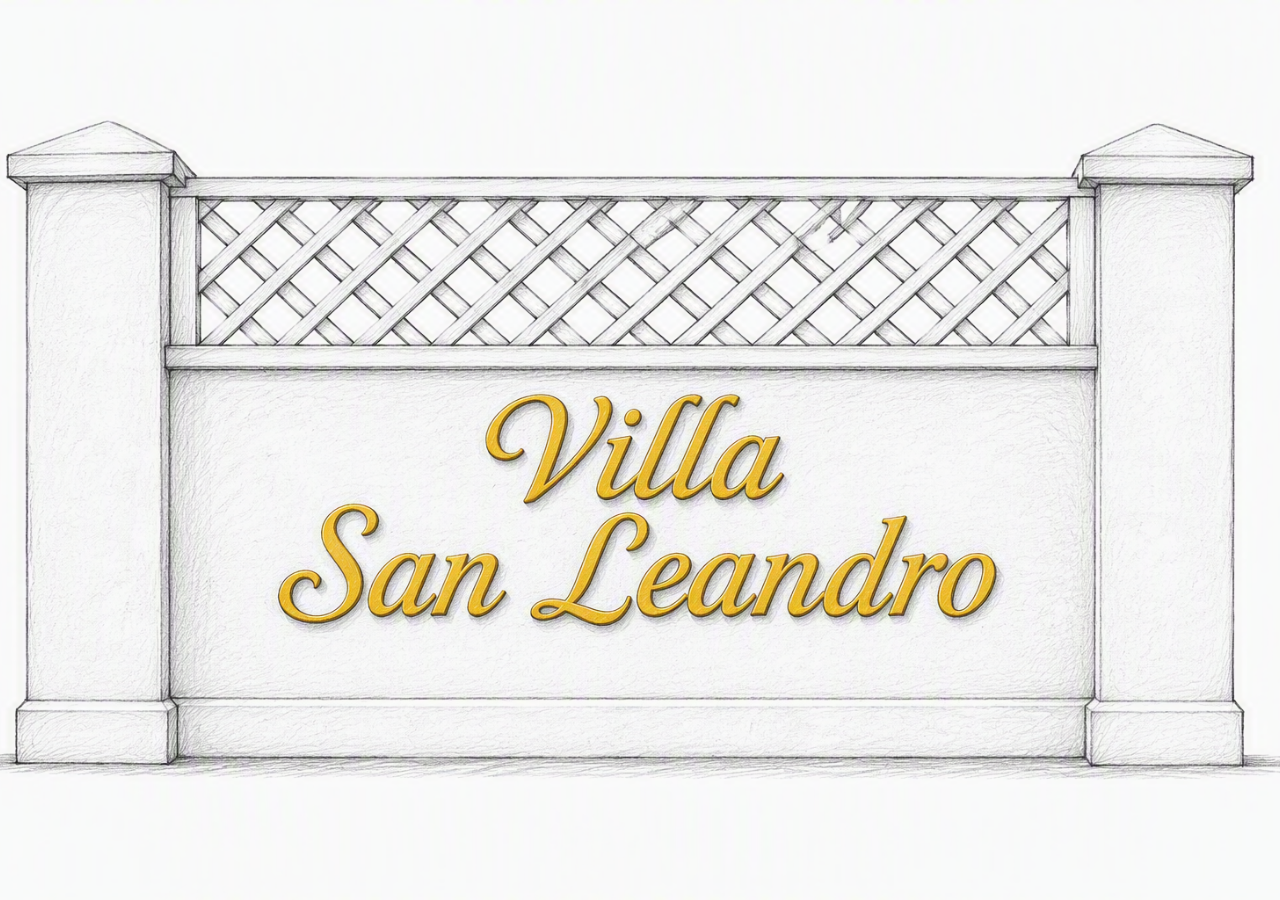
<file: index.html>
<!DOCTYPE html>
<!--Build: 11 06 26 0749 -->
<html lang="en">
<head>
    <meta charset="UTF-8">
    <meta name="viewport" content="width=device-width, initial-scale=1.0">
    <meta property="og:type" content="website">
    <meta property="og:url" content="https://jeffshama.github.io/SanLeandro/">
    <meta property="og:title" content="Villa San Leandro">
    <meta property="og:description" content="Villa San Leandro">
    <meta property="og:image" content="https://jeffshama.github.io/SanLeandro/images/og-preview.png?v=110626">
    <meta property="og:image:type" content="image/png">
    <meta property="og:image:width" content="1536">
    <meta property="og:image:height" content="1024">
    <meta name="twitter:card" content="summary_large_image">
    <meta name="twitter:title" content="Villa San Leandro">
    <meta name="twitter:description" content="Villa San Leandro">
    <meta name="twitter:image" content="https://jeffshama.github.io/SanLeandro/images/og-preview.png?v=110626">

    <title>Villa San Leandro - Build: 11 06 26 0749</title>
    <link rel="manifest" href="manifest.json?rel=110626">
    <link rel="apple-touch-icon" href="images/apple-touch-icon.png?v=110626">

    <style>
        body {
            font-family: Arial, sans-serif;
            background-color: #f7fcf8;
            margin: 0;
            padding: 0;
            overflow: hidden;
            height: 100vh;
            display: flex;
            flex-direction: column;
        }

        /* Title Bar */
        #titleBar {
            position: fixed;
            top: 0;
            left: 0;
            width: 100%;
            height: 48px;
            background-color: #C8E6C9;
            display: flex;
            align-items: center;
            justify-content: space-between;
            padding: 0 12px;
            box-sizing: border-box;
            z-index: 100;
        }
        #titleBar .title-text {
            font-size: 20px;
            font-weight: bold;
            color: #333;
        }
        #titleBar .build-timestamp {
            font-size: 13px;
            text-align: right;
            padding-left: 1px;
            color: #333;
        }

        /* Search Container */
        #searchContainer {
            position: fixed;
            top: 48px;
            left: 0;
            width: 100%;
            height: 42px;
            background-color: #e8f5e9;
            box-sizing: border-box;
            z-index: 99;
        }
        #searchInput {
            width: 100%;
            height: 42px;
            font-size: 18px;
            background-color: #e8f5e9;
            border: none;
            border-bottom: 1px solid #ccc;
            padding: 0 12px;
            box-sizing: border-box;
            outline: none;
        }

        /* Autocomplete Suggestions */
        #suggestionsDropdown {
            display: none;
            position: absolute;
            top: 42px;
            left: 0;
            width: 100%;
            max-height: 200px;
            overflow-y: auto;
            background-color: #ffffff;
            border-bottom: 2px solid #2a4b8d;
            box-shadow: 0 4px 6px rgba(0,0,0,0.1);
            z-index: 101;
        }
        .suggestion-item {
            padding: 8px 12px;
            font-size: 16px;
            cursor: pointer;
            border-bottom: 1px solid #eee;
        }
        .suggestion-item:hover {
            background-color: #f0f0f0;
        }

        /* Main Workspace Splitting */
        #mainContainer {
            margin-top: 90px;
            height: calc(100vh - 90px);
            display: flex;
            flex-direction: column;
        }

        /* 65% Top Window: List */
        #listPanel {
            height: 65%;
            overflow-y: auto;
            background-color: #ffffff;
            border-bottom: 2px solid #ccc;
        }
        .list-item {
            padding: 8px 12px;
            background-color: #ffffff;
            border-bottom: 1px solid #e0e0e0;
            cursor: pointer;
        }
        .list-item:hover {
            background-color: #f0f7ff;
        }
        .list-name {
            font-size: 18px;
            color: #2a4b8d;
            pointer-events: none;
        }
        .list-street {
            font-size: 18px;
            color: #444444;
            pointer-events: none;
        }

        /* 35% Bottom Window: Detail Panel */
        #detailPanel {
            height: 35%;
            overflow-y: auto;
            background-color: #f7fcf8;
            padding: 12px;
            box-sizing: border-box;
        }
        .detail-grid {
            display: flex;
            width: 100%;
        }
        .detail-col {
            flex: 1;
            display: flex;
            flex-direction: column;
            gap: 4px;
        }
        .detail-header-line {
            display: flex;
            justify-content: space-between;
            align-items: center;
        }
        .detail-bold {
            font-size: 18px;
            font-weight: bold;
            color: #000;
        }
        .detail-normal {
            font-size: 17px;
            color: #333;
        }
        .detail-normal a {
            color: #2a4b8d;
            text-decoration: none;
        }
        .ptype-tag {
            font-size: 16px;
            font-weight: bold;
            color: #2a4b8d;
        }

        /* Splash Screen Overlay */
        #splashOverlay {
            position: fixed;
            top: 0;
            left: 0;
            width: 100vw;
            height: 100vh;
            background-color: #ffffff;
            z-index: 9999;
            display: flex;
            justify-content: center;
            align-items: center;
        }
        #splashOverlay img {
            width: 100%;
            height: 100%;
            object-fit: cover;
        }
        .splash-exit {
            animation: fadeSlideUp 0.6s forwards;
        }
        @keyframes fadeSlideUp {
            0% {
                opacity: 1;
                transform: translateY(0);
            }
            100% {
                opacity: 0;
                transform: translateY(-100%);
            }
        }
    </style>
</head>
<body>

    <div id="splashOverlay">
        <img src="./images/splash.png?v=110626" alt="Splash Screen">
    </div>

    <div id="titleBar">
        <span class="title-text">Villa San Leandro</span>
        <span class="build-timestamp"> Build: 11 06 26 0749</span>
    </div>

    <div id="searchContainer">
        <input type="text" id="searchInput" placeholder="Search..." oninput="filterList()" onblur="hideSuggestionsWithDelay()">
        <div id="suggestionsDropdown"></div>
    </div>

    <div id="mainContainer">
        <div id="listPanel">
            
            <div class="list-item" onclick="onListItemClick(this)" data-json="{&quot;PersonName&quot;:&quot;Ann Fender&quot;,&quot;StreetNameRaw&quot;:&quot;San Bernardo Road&quot;,&quot;StreetNo&quot;:&quot;1124&quot;,&quot;Phone&quot;:&quot;717-357-2997&quot;,&quot;Email&quot;:&quot;fendera@comcast.net&quot;,&quot;OtherName&quot;:&quot;&quot;,&quot;OtherPhone&quot;:&quot;&quot;,&quot;OtherEmail&quot;:&quot;&quot;,&quot;PType&quot;:&quot;&quot;}">
                <div class="list-name" data-original-html-name="Ann Fender &#x2014; 717-357-2997">Ann Fender &#x2014; 717-357-2997</div>
                <div class="list-street" data-original-html-street="1124 San Bernardo">1124 San Bernardo</div>
            </div>

            <div class="list-item" onclick="onListItemClick(this)" data-json="{&quot;PersonName&quot;:&quot;Ann Pape&quot;,&quot;StreetNameRaw&quot;:&quot;San Bernardo Road&quot;,&quot;StreetNo&quot;:&quot;1224&quot;,&quot;Phone&quot;:&quot;402-320-0774&quot;,&quot;Email&quot;:&quot;aepape@gmail.com&quot;,&quot;OtherName&quot;:&quot;Jerry Pape&quot;,&quot;OtherPhone&quot;:&quot;402-201-8708&quot;,&quot;OtherEmail&quot;:&quot;jerrycpape@gmail.com&quot;,&quot;PType&quot;:&quot;&quot;}">
                <div class="list-name" data-original-html-name="Ann Pape &#x2014; 402-320-0774">Ann Pape &#x2014; 402-320-0774</div>
                <div class="list-street" data-original-html-street="1224 San Bernardo">1224 San Bernardo</div>
            </div>

            <div class="list-item" onclick="onListItemClick(this)" data-json="{&quot;PersonName&quot;:&quot;April Hinds&quot;,&quot;StreetNameRaw&quot;:&quot;San Bernardo Road&quot;,&quot;StreetNo&quot;:&quot;1216&quot;,&quot;Phone&quot;:&quot;203-305-7467&quot;,&quot;Email&quot;:&quot;adh1223@icloud.com&quot;,&quot;OtherName&quot;:&quot;&quot;,&quot;OtherPhone&quot;:&quot;&quot;,&quot;OtherEmail&quot;:&quot;&quot;,&quot;PType&quot;:&quot;&quot;}">
                <div class="list-name" data-original-html-name="April Hinds &#x2014; 203-305-7467">April Hinds &#x2014; 203-305-7467</div>
                <div class="list-street" data-original-html-street="1216 San Bernardo">1216 San Bernardo</div>
            </div>

            <div class="list-item" onclick="onListItemClick(this)" data-json="{&quot;PersonName&quot;:&quot;Arlene Friesen&quot;,&quot;StreetNameRaw&quot;:&quot;Santa Cruz Drive&quot;,&quot;StreetNo&quot;:&quot;1215&quot;,&quot;Phone&quot;:&quot;952-484-1531&quot;,&quot;Email&quot;:&quot;friesen9930@aol.com&quot;,&quot;OtherName&quot;:&quot;&quot;,&quot;OtherPhone&quot;:&quot;&quot;,&quot;OtherEmail&quot;:&quot;&quot;,&quot;PType&quot;:&quot;&quot;}">
                <div class="list-name" data-original-html-name="Arlene Friesen &#x2014; 952-484-1531">Arlene Friesen &#x2014; 952-484-1531</div>
                <div class="list-street" data-original-html-street="1215 Santa Cruz">1215 Santa Cruz</div>
            </div>

            <div class="list-item" onclick="onListItemClick(this)" data-json="{&quot;PersonName&quot;:&quot;Barbara Finney&quot;,&quot;StreetNameRaw&quot;:&quot;Santa Cruz Drive&quot;,&quot;StreetNo&quot;:&quot;1211&quot;,&quot;Phone&quot;:&quot;904-669-4554&quot;,&quot;Email&quot;:&quot;&quot;,&quot;OtherName&quot;:&quot;&quot;,&quot;OtherPhone&quot;:&quot;&quot;,&quot;OtherEmail&quot;:&quot;&quot;,&quot;PType&quot;:&quot;&quot;}">
                <div class="list-name" data-original-html-name="Barbara Finney &#x2014; 904-669-4554">Barbara Finney &#x2014; 904-669-4554</div>
                <div class="list-street" data-original-html-street="1211 Santa Cruz">1211 Santa Cruz</div>
            </div>

            <div class="list-item" onclick="onListItemClick(this)" data-json="{&quot;PersonName&quot;:&quot;Ben Ventura&quot;,&quot;StreetNameRaw&quot;:&quot;San Bernardo Road&quot;,&quot;StreetNo&quot;:&quot;1106&quot;,&quot;Phone&quot;:&quot;212-595-4289&quot;,&quot;Email&quot;:&quot;romabo84@gmail.com&quot;,&quot;OtherName&quot;:&quot;Rosemarie Borgia&quot;,&quot;OtherPhone&quot;:&quot;202-506-0730&quot;,&quot;OtherEmail&quot;:&quot;&quot;,&quot;PType&quot;:&quot;&quot;}">
                <div class="list-name" data-original-html-name="Ben Ventura &#x2014; 212-595-4289">Ben Ventura &#x2014; 212-595-4289</div>
                <div class="list-street" data-original-html-street="1106 San Bernardo">1106 San Bernardo</div>
            </div>

            <div class="list-item" onclick="onListItemClick(this)" data-json="{&quot;PersonName&quot;:&quot;Bill Schwieger&quot;,&quot;StreetNameRaw&quot;:&quot;Santa Cruz Drive&quot;,&quot;StreetNo&quot;:&quot;1140&quot;,&quot;Phone&quot;:&quot;920-381-5561&quot;,&quot;Email&quot;:&quot;williamschwieger@yahoo.com&quot;,&quot;OtherName&quot;:&quot;Sharon Peters&quot;,&quot;OtherPhone&quot;:&quot;214-923-8435&quot;,&quot;OtherEmail&quot;:&quot;biggs2b@aol.com&quot;,&quot;PType&quot;:&quot;&quot;}">
                <div class="list-name" data-original-html-name="Bill Schwieger &#x2014; 920-381-5561">Bill Schwieger &#x2014; 920-381-5561</div>
                <div class="list-street" data-original-html-street="1140 Santa Cruz">1140 Santa Cruz</div>
            </div>

            <div class="list-item" onclick="onListItemClick(this)" data-json="{&quot;PersonName&quot;:&quot;Bill Sparks&quot;,&quot;StreetNameRaw&quot;:&quot;San Bernardo Road&quot;,&quot;StreetNo&quot;:&quot;1206&quot;,&quot;Phone&quot;:&quot;813-956-8230&quot;,&quot;Email&quot;:&quot;&quot;,&quot;OtherName&quot;:&quot;Jeff Shama&quot;,&quot;OtherPhone&quot;:&quot;813-505-6511&quot;,&quot;OtherEmail&quot;:&quot;jeffshama@hotmail.com&quot;,&quot;PType&quot;:&quot;&quot;}">
                <div class="list-name" data-original-html-name="Bill Sparks &#x2014; 813-956-8230">Bill Sparks &#x2014; 813-956-8230</div>
                <div class="list-street" data-original-html-street="1206 San Bernardo">1206 San Bernardo</div>
            </div>

            <div class="list-item" onclick="onListItemClick(this)" data-json="{&quot;PersonName&quot;:&quot;Bill Thomas&quot;,&quot;StreetNameRaw&quot;:&quot;Panchos Way&quot;,&quot;StreetNo&quot;:&quot;2901&quot;,&quot;Phone&quot;:&quot;630-347-0291&quot;,&quot;Email&quot;:&quot;jcoffee428@gmail.com&quot;,&quot;OtherName&quot;:&quot;Jess Thomas&quot;,&quot;OtherPhone&quot;:&quot;&quot;,&quot;OtherEmail&quot;:&quot;&quot;,&quot;PType&quot;:&quot;&quot;}">
                <div class="list-name" data-original-html-name="Bill Thomas &#x2014; 630-347-0291">Bill Thomas &#x2014; 630-347-0291</div>
                <div class="list-street" data-original-html-street="2901 Panchos">2901 Panchos</div>
            </div>

            <div class="list-item" onclick="onListItemClick(this)" data-json="{&quot;PersonName&quot;:&quot;Bob Enyeart&quot;,&quot;StreetNameRaw&quot;:&quot;San Bernardo Road&quot;,&quot;StreetNo&quot;:&quot;1211&quot;,&quot;Phone&quot;:&quot;352-259-4116&quot;,&quot;Email&quot;:&quot;henyeart@comcast.net&quot;,&quot;OtherName&quot;:&quot;Helen Enyeart&quot;,&quot;OtherPhone&quot;:&quot;&quot;,&quot;OtherEmail&quot;:&quot;&quot;,&quot;PType&quot;:&quot;&quot;}">
                <div class="list-name" data-original-html-name="Bob Enyeart &#x2014; 352-259-4116">Bob Enyeart &#x2014; 352-259-4116</div>
                <div class="list-street" data-original-html-street="1211 San Bernardo">1211 San Bernardo</div>
            </div>

            <div class="list-item" onclick="onListItemClick(this)" data-json="{&quot;PersonName&quot;:&quot;Bob Kilkelly&quot;,&quot;StreetNameRaw&quot;:&quot;Santa Cruz Drive&quot;,&quot;StreetNo&quot;:&quot;1217&quot;,&quot;Phone&quot;:&quot;608-516-3525&quot;,&quot;Email&quot;:&quot;rkilkelly@gmail.com&quot;,&quot;OtherName&quot;:&quot;Penny Kilkelly&quot;,&quot;OtherPhone&quot;:&quot;&quot;,&quot;OtherEmail&quot;:&quot;&quot;,&quot;PType&quot;:&quot;&quot;}">
                <div class="list-name" data-original-html-name="Bob Kilkelly &#x2014; 608-516-3525">Bob Kilkelly &#x2014; 608-516-3525</div>
                <div class="list-street" data-original-html-street="1217 Santa Cruz">1217 Santa Cruz</div>
            </div>

            <div class="list-item" onclick="onListItemClick(this)" data-json="{&quot;PersonName&quot;:&quot;Bonnie Coffee&quot;,&quot;StreetNameRaw&quot;:&quot;Panchos Way&quot;,&quot;StreetNo&quot;:&quot;2909&quot;,&quot;Phone&quot;:&quot;&quot;,&quot;Email&quot;:&quot;&quot;,&quot;OtherName&quot;:&quot;Charlie Coffee&quot;,&quot;OtherPhone&quot;:&quot;612-280-3212&quot;,&quot;OtherEmail&quot;:&quot;bncof@aol.com&quot;,&quot;PType&quot;:&quot;&quot;}">
                <div class="list-name" data-original-html-name="Bonnie Coffee &#x2014; 612-280-3212">Bonnie Coffee &#x2014; 612-280-3212</div>
                <div class="list-street" data-original-html-street="2909 Panchos">2909 Panchos</div>
            </div>

            <div class="list-item" onclick="onListItemClick(this)" data-json="{&quot;PersonName&quot;:&quot;Bonnie Houdek&quot;,&quot;StreetNameRaw&quot;:&quot;Panchos Way&quot;,&quot;StreetNo&quot;:&quot;2919&quot;,&quot;Phone&quot;:&quot;352-753-3926&quot;,&quot;Email&quot;:&quot;blhoudek1@aol.com&quot;,&quot;OtherName&quot;:&quot;James Houdek&quot;,&quot;OtherPhone&quot;:&quot;630-370-2773&quot;,&quot;OtherEmail&quot;:&quot;&quot;,&quot;PType&quot;:&quot;&quot;}">
                <div class="list-name" data-original-html-name="Bonnie Houdek &#x2014; 352-753-3926">Bonnie Houdek &#x2014; 352-753-3926</div>
                <div class="list-street" data-original-html-street="2919 Panchos">2919 Panchos</div>
            </div>

            <div class="list-item" onclick="onListItemClick(this)" data-json="{&quot;PersonName&quot;:&quot;Brian Laskoskie&quot;,&quot;StreetNameRaw&quot;:&quot;San Bernardo Road&quot;,&quot;StreetNo&quot;:&quot;1122&quot;,&quot;Phone&quot;:&quot;407-310-6300&quot;,&quot;Email&quot;:&quot;blaskofla@yahoo.com&quot;,&quot;OtherName&quot;:&quot;Nancy Keatly&quot;,&quot;OtherPhone&quot;:&quot;304-573-6511&quot;,&quot;OtherEmail&quot;:&quot;&quot;,&quot;PType&quot;:&quot;RENTAL&quot;}">
                <div class="list-name" data-original-html-name="Brian Laskoskie &#x2014; 407-310-6300">Brian Laskoskie &#x2014; 407-310-6300</div>
                <div class="list-street" data-original-html-street="1122 San Bernardo">1122 San Bernardo</div>
            </div>

            <div class="list-item" onclick="onListItemClick(this)" data-json="{&quot;PersonName&quot;:&quot;Brigitte Reichert&quot;,&quot;StreetNameRaw&quot;:&quot;San Bernardo Road&quot;,&quot;StreetNo&quot;:&quot;1102&quot;,&quot;Phone&quot;:&quot;&quot;,&quot;Email&quot;:&quot;&quot;,&quot;OtherName&quot;:&quot;Guenter Reichert&quot;,&quot;OtherPhone&quot;:&quot;352-259-1651&quot;,&quot;OtherEmail&quot;:&quot;&quot;,&quot;PType&quot;:&quot;&quot;}">
                <div class="list-name" data-original-html-name="Brigitte Reichert &#x2014; 352-259-1651">Brigitte Reichert &#x2014; 352-259-1651</div>
                <div class="list-street" data-original-html-street="1102 San Bernardo">1102 San Bernardo</div>
            </div>

            <div class="list-item" onclick="onListItemClick(this)" data-json="{&quot;PersonName&quot;:&quot;Bud Clark&quot;,&quot;StreetNameRaw&quot;:&quot;San Bernardo Road&quot;,&quot;StreetNo&quot;:&quot;1212&quot;,&quot;Phone&quot;:&quot;303-725-0167&quot;,&quot;Email&quot;:&quot;clarkbandc@comcast.net&quot;,&quot;OtherName&quot;:&quot;Cathy Clark&quot;,&quot;OtherPhone&quot;:&quot;&quot;,&quot;OtherEmail&quot;:&quot;&quot;,&quot;PType&quot;:&quot;&quot;}">
                <div class="list-name" data-original-html-name="Bud Clark &#x2014; 303-725-0167">Bud Clark &#x2014; 303-725-0167</div>
                <div class="list-street" data-original-html-street="1212 San Bernardo">1212 San Bernardo</div>
            </div>

            <div class="list-item" onclick="onListItemClick(this)" data-json="{&quot;PersonName&quot;:&quot;Carmen Doyle&quot;,&quot;StreetNameRaw&quot;:&quot;San Bernardo Road&quot;,&quot;StreetNo&quot;:&quot;1116&quot;,&quot;Phone&quot;:&quot;717-357-0651&quot;,&quot;Email&quot;:&quot;&quot;,&quot;OtherName&quot;:&quot;&quot;,&quot;OtherPhone&quot;:&quot;&quot;,&quot;OtherEmail&quot;:&quot;&quot;,&quot;PType&quot;:&quot;FOR SALE&quot;}">
                <div class="list-name" data-original-html-name="Carmen Doyle &#x2014; 717-357-0651">Carmen Doyle &#x2014; 717-357-0651</div>
                <div class="list-street" data-original-html-street="1116 San Bernardo">1116 San Bernardo</div>
            </div>

            <div class="list-item" onclick="onListItemClick(this)" data-json="{&quot;PersonName&quot;:&quot;Carol Burch&quot;,&quot;StreetNameRaw&quot;:&quot;Santa Cruz Drive&quot;,&quot;StreetNo&quot;:&quot;1222&quot;,&quot;Phone&quot;:&quot;&quot;,&quot;Email&quot;:&quot;&quot;,&quot;OtherName&quot;:&quot;Mike Burch&quot;,&quot;OtherPhone&quot;:&quot;352-751-0747&quot;,&quot;OtherEmail&quot;:&quot;mikecarolburch@gmail.com&quot;,&quot;PType&quot;:&quot;&quot;}">
                <div class="list-name" data-original-html-name="Carol Burch &#x2014; 352-751-0747">Carol Burch &#x2014; 352-751-0747</div>
                <div class="list-street" data-original-html-street="1222 Santa Cruz">1222 Santa Cruz</div>
            </div>

            <div class="list-item" onclick="onListItemClick(this)" data-json="{&quot;PersonName&quot;:&quot;Cathy Clark&quot;,&quot;StreetNameRaw&quot;:&quot;San Bernardo Road&quot;,&quot;StreetNo&quot;:&quot;1212&quot;,&quot;Phone&quot;:&quot;&quot;,&quot;Email&quot;:&quot;&quot;,&quot;OtherName&quot;:&quot;Bud Clark&quot;,&quot;OtherPhone&quot;:&quot;303-725-0167&quot;,&quot;OtherEmail&quot;:&quot;clarkbandc@comcast.net&quot;,&quot;PType&quot;:&quot;&quot;}">
                <div class="list-name" data-original-html-name="Cathy Clark &#x2014; 303-725-0167">Cathy Clark &#x2014; 303-725-0167</div>
                <div class="list-street" data-original-html-street="1212 San Bernardo">1212 San Bernardo</div>
            </div>

            <div class="list-item" onclick="onListItemClick(this)" data-json="{&quot;PersonName&quot;:&quot;Charlie Coffee&quot;,&quot;StreetNameRaw&quot;:&quot;Panchos Way&quot;,&quot;StreetNo&quot;:&quot;2909&quot;,&quot;Phone&quot;:&quot;612-280-3212&quot;,&quot;Email&quot;:&quot;bncof@aol.com&quot;,&quot;OtherName&quot;:&quot;Bonnie Coffee&quot;,&quot;OtherPhone&quot;:&quot;&quot;,&quot;OtherEmail&quot;:&quot;&quot;,&quot;PType&quot;:&quot;&quot;}">
                <div class="list-name" data-original-html-name="Charlie Coffee &#x2014; 612-280-3212">Charlie Coffee &#x2014; 612-280-3212</div>
                <div class="list-street" data-original-html-street="2909 Panchos">2909 Panchos</div>
            </div>

            <div class="list-item" onclick="onListItemClick(this)" data-json="{&quot;PersonName&quot;:&quot;Charlie Wagonschutz&quot;,&quot;StreetNameRaw&quot;:&quot;Santa Cruz Drive&quot;,&quot;StreetNo&quot;:&quot;1210&quot;,&quot;Phone&quot;:&quot;517-202-9718&quot;,&quot;Email&quot;:&quot;crwrkw@aol.com&quot;,&quot;OtherName&quot;:&quot;Robyn Wagonschutz&quot;,&quot;OtherPhone&quot;:&quot;517-819-4144&quot;,&quot;OtherEmail&quot;:&quot;&quot;,&quot;PType&quot;:&quot;&quot;}">
                <div class="list-name" data-original-html-name="Charlie Wagonschutz &#x2014; 517-202-9718">Charlie Wagonschutz &#x2014; 517-202-9718</div>
                <div class="list-street" data-original-html-street="1210 Santa Cruz">1210 Santa Cruz</div>
            </div>

            <div class="list-item" onclick="onListItemClick(this)" data-json="{&quot;PersonName&quot;:&quot;Cheryl Holdefer&quot;,&quot;StreetNameRaw&quot;:&quot;Panchos Way&quot;,&quot;StreetNo&quot;:&quot;2915&quot;,&quot;Phone&quot;:&quot;352-430-4486&quot;,&quot;Email&quot;:&quot;cherylholdefer@gmail.com&quot;,&quot;OtherName&quot;:&quot;Pat Miller&quot;,&quot;OtherPhone&quot;:&quot;352-552-4894&quot;,&quot;OtherEmail&quot;:&quot;patm2915@gmail.com&quot;,&quot;PType&quot;:&quot;&quot;}">
                <div class="list-name" data-original-html-name="Cheryl Holdefer &#x2014; 352-430-4486">Cheryl Holdefer &#x2014; 352-430-4486</div>
                <div class="list-street" data-original-html-street="2915 Panchos">2915 Panchos</div>
            </div>

            <div class="list-item" onclick="onListItemClick(this)" data-json="{&quot;PersonName&quot;:&quot;Cheryl Judge&quot;,&quot;StreetNameRaw&quot;:&quot;Liendo Lane&quot;,&quot;StreetNo&quot;:&quot;1108&quot;,&quot;Phone&quot;:&quot;813-285-0716&quot;,&quot;Email&quot;:&quot;kuno1111@icloud.com&quot;,&quot;OtherName&quot;:&quot;&quot;,&quot;OtherPhone&quot;:&quot;&quot;,&quot;OtherEmail&quot;:&quot;&quot;,&quot;PType&quot;:&quot;&quot;}">
                <div class="list-name" data-original-html-name="Cheryl Judge &#x2014; 813-285-0716">Cheryl Judge &#x2014; 813-285-0716</div>
                <div class="list-street" data-original-html-street="1108 Liendo">1108 Liendo</div>
            </div>

            <div class="list-item" onclick="onListItemClick(this)" data-json="{&quot;PersonName&quot;:&quot;Cheryle Wise&quot;,&quot;StreetNameRaw&quot;:&quot;Santa Cruz Drive&quot;,&quot;StreetNo&quot;:&quot;1207&quot;,&quot;Phone&quot;:&quot;303-907-1012&quot;,&quot;Email&quot;:&quot;&quot;,&quot;OtherName&quot;:&quot;Tim Wise&quot;,&quot;OtherPhone&quot;:&quot;303-907-1812&quot;,&quot;OtherEmail&quot;:&quot;&quot;,&quot;PType&quot;:&quot;&quot;}">
                <div class="list-name" data-original-html-name="Cheryle Wise &#x2014; 303-907-1012">Cheryle Wise &#x2014; 303-907-1012</div>
                <div class="list-street" data-original-html-street="1207 Santa Cruz">1207 Santa Cruz</div>
            </div>

            <div class="list-item" onclick="onListItemClick(this)" data-json="{&quot;PersonName&quot;:&quot;Chris Parratore&quot;,&quot;StreetNameRaw&quot;:&quot;Liendo Lane&quot;,&quot;StreetNo&quot;:&quot;1118&quot;,&quot;Phone&quot;:&quot;630-290-6397&quot;,&quot;Email&quot;:&quot;cparratore@gmail.com&quot;,&quot;OtherName&quot;:&quot;&quot;,&quot;OtherPhone&quot;:&quot;&quot;,&quot;OtherEmail&quot;:&quot;&quot;,&quot;PType&quot;:&quot;&quot;}">
                <div class="list-name" data-original-html-name="Chris Parratore &#x2014; 630-290-6397">Chris Parratore &#x2014; 630-290-6397</div>
                <div class="list-street" data-original-html-street="1118 Liendo">1118 Liendo</div>
            </div>

            <div class="list-item" onclick="onListItemClick(this)" data-json="{&quot;PersonName&quot;:&quot;Cindy Walton&quot;,&quot;StreetNameRaw&quot;:&quot;Panchos Way&quot;,&quot;StreetNo&quot;:&quot;2917&quot;,&quot;Phone&quot;:&quot;303-242-7341&quot;,&quot;Email&quot;:&quot;cindyjo216@gmail.com&quot;,&quot;OtherName&quot;:&quot;&quot;,&quot;OtherPhone&quot;:&quot;&quot;,&quot;OtherEmail&quot;:&quot;&quot;,&quot;PType&quot;:&quot;&quot;}">
                <div class="list-name" data-original-html-name="Cindy Walton &#x2014; 303-242-7341">Cindy Walton &#x2014; 303-242-7341</div>
                <div class="list-street" data-original-html-street="2917 Panchos">2917 Panchos</div>
            </div>

            <div class="list-item" onclick="onListItemClick(this)" data-json="{&quot;PersonName&quot;:&quot;Connie Kelley&quot;,&quot;StreetNameRaw&quot;:&quot;Santa Cruz Drive&quot;,&quot;StreetNo&quot;:&quot;1126&quot;,&quot;Phone&quot;:&quot;352-552-3176&quot;,&quot;Email&quot;:&quot;conniekelley1@mac.com&quot;,&quot;OtherName&quot;:&quot;Larry Kelley&quot;,&quot;OtherPhone&quot;:&quot;203-910-0046&quot;,&quot;OtherEmail&quot;:&quot;larrykelley09@gmail.com&quot;,&quot;PType&quot;:&quot;&quot;}">
                <div class="list-name" data-original-html-name="Connie Kelley &#x2014; 352-552-3176">Connie Kelley &#x2014; 352-552-3176</div>
                <div class="list-street" data-original-html-street="1126 Santa Cruz">1126 Santa Cruz</div>
            </div>

            <div class="list-item" onclick="onListItemClick(this)" data-json="{&quot;PersonName&quot;:&quot;Dan Falter&quot;,&quot;StreetNameRaw&quot;:&quot;San Bernardo Road&quot;,&quot;StreetNo&quot;:&quot;1213&quot;,&quot;Phone&quot;:&quot;352-633-8987&quot;,&quot;Email&quot;:&quot;d.h.falter2@gmail.com&quot;,&quot;OtherName&quot;:&quot;Kanna Falter&quot;,&quot;OtherPhone&quot;:&quot;&quot;,&quot;OtherEmail&quot;:&quot;&quot;,&quot;PType&quot;:&quot;&quot;}">
                <div class="list-name" data-original-html-name="Dan Falter &#x2014; 352-633-8987">Dan Falter &#x2014; 352-633-8987</div>
                <div class="list-street" data-original-html-street="1213 San Bernardo">1213 San Bernardo</div>
            </div>

            <div class="list-item" onclick="onListItemClick(this)" data-json="{&quot;PersonName&quot;:&quot;Dar Settles&quot;,&quot;StreetNameRaw&quot;:&quot;Santa Cruz Drive&quot;,&quot;StreetNo&quot;:&quot;1128&quot;,&quot;Phone&quot;:&quot;270-313-5749&quot;,&quot;Email&quot;:&quot;d.settles@yahoo.com&quot;,&quot;OtherName&quot;:&quot;Lisa Mattingly&quot;,&quot;OtherPhone&quot;:&quot;270-231-2654&quot;,&quot;OtherEmail&quot;:&quot;&quot;,&quot;PType&quot;:&quot;FOR RENT&quot;}">
                <div class="list-name" data-original-html-name="Dar Settles &#x2014; 270-313-5749">Dar Settles &#x2014; 270-313-5749</div>
                <div class="list-street" data-original-html-street="1128 Santa Cruz">1128 Santa Cruz</div>
            </div>

            <div class="list-item" onclick="onListItemClick(this)" data-json="{&quot;PersonName&quot;:&quot;Dave Koleda&quot;,&quot;StreetNameRaw&quot;:&quot;San Bernardo Road&quot;,&quot;StreetNo&quot;:&quot;1219&quot;,&quot;Phone&quot;:&quot;810-338-1372&quot;,&quot;Email&quot;:&quot;dkoledam22@gmail.com&quot;,&quot;OtherName&quot;:&quot;Linda Koleda&quot;,&quot;OtherPhone&quot;:&quot;810-338-3172&quot;,&quot;OtherEmail&quot;:&quot;lifeisgoodm22@gmail.com&quot;,&quot;PType&quot;:&quot;&quot;}">
                <div class="list-name" data-original-html-name="Dave Koleda &#x2014; 810-338-1372">Dave Koleda &#x2014; 810-338-1372</div>
                <div class="list-street" data-original-html-street="1219 San Bernardo">1219 San Bernardo</div>
            </div>

            <div class="list-item" onclick="onListItemClick(this)" data-json="{&quot;PersonName&quot;:&quot;Dave O\u0027Brien&quot;,&quot;StreetNameRaw&quot;:&quot;San Bernardo Road&quot;,&quot;StreetNo&quot;:&quot;1104&quot;,&quot;Phone&quot;:&quot;860-295-1494&quot;,&quot;Email&quot;:&quot;pawsinnplay@gmail.com&quot;,&quot;OtherName&quot;:&quot;&quot;,&quot;OtherPhone&quot;:&quot;&quot;,&quot;OtherEmail&quot;:&quot;&quot;,&quot;PType&quot;:&quot;&quot;}">
                <div class="list-name" data-original-html-name="Dave O&#x27;Brien &#x2014; 860-295-1494">Dave O&#x27;Brien &#x2014; 860-295-1494</div>
                <div class="list-street" data-original-html-street="1104 San Bernardo">1104 San Bernardo</div>
            </div>

            <div class="list-item" onclick="onListItemClick(this)" data-json="{&quot;PersonName&quot;:&quot;David Galloway&quot;,&quot;StreetNameRaw&quot;:&quot;San Bernardo Road&quot;,&quot;StreetNo&quot;:&quot;1113&quot;,&quot;Phone&quot;:&quot;212-722-0756&quot;,&quot;Email&quot;:&quot;&quot;,&quot;OtherName&quot;:&quot;&quot;,&quot;OtherPhone&quot;:&quot;&quot;,&quot;OtherEmail&quot;:&quot;&quot;,&quot;PType&quot;:&quot;&quot;}">
                <div class="list-name" data-original-html-name="David Galloway &#x2014; 212-722-0756">David Galloway &#x2014; 212-722-0756</div>
                <div class="list-street" data-original-html-street="1113 San Bernardo">1113 San Bernardo</div>
            </div>

            <div class="list-item" onclick="onListItemClick(this)" data-json="{&quot;PersonName&quot;:&quot;David Van Drieson&quot;,&quot;StreetNameRaw&quot;:&quot;San Bernardo Road&quot;,&quot;StreetNo&quot;:&quot;1207&quot;,&quot;Phone&quot;:&quot;340-514-5892&quot;,&quot;Email&quot;:&quot;&quot;,&quot;OtherName&quot;:&quot;Tracy Van Drieson&quot;,&quot;OtherPhone&quot;:&quot;340-514-4236&quot;,&quot;OtherEmail&quot;:&quot;tracyjean@live.com&quot;,&quot;PType&quot;:&quot;&quot;}">
                <div class="list-name" data-original-html-name="David Van Drieson &#x2014; 340-514-5892">David Van Drieson &#x2014; 340-514-5892</div>
                <div class="list-street" data-original-html-street="1207 San Bernardo">1207 San Bernardo</div>
            </div>

            <div class="list-item" onclick="onListItemClick(this)" data-json="{&quot;PersonName&quot;:&quot;David Wronski&quot;,&quot;StreetNameRaw&quot;:&quot;Santa Cruz Drive&quot;,&quot;StreetNo&quot;:&quot;1122&quot;,&quot;Phone&quot;:&quot;321-505-3556&quot;,&quot;Email&quot;:&quot;&quot;,&quot;OtherName&quot;:&quot;&quot;,&quot;OtherPhone&quot;:&quot;&quot;,&quot;OtherEmail&quot;:&quot;&quot;,&quot;PType&quot;:&quot;&quot;}">
                <div class="list-name" data-original-html-name="David Wronski &#x2014; 321-505-3556">David Wronski &#x2014; 321-505-3556</div>
                <div class="list-street" data-original-html-street="1122 Santa Cruz">1122 Santa Cruz</div>
            </div>

            <div class="list-item" onclick="onListItemClick(this)" data-json="{&quot;PersonName&quot;:&quot;Dawn Cutler&quot;,&quot;StreetNameRaw&quot;:&quot;Santa Cruz Drive&quot;,&quot;StreetNo&quot;:&quot;1208&quot;,&quot;Phone&quot;:&quot;218-393-6349&quot;,&quot;Email&quot;:&quot;dawnreneec2395@gmail.com&quot;,&quot;OtherName&quot;:&quot;Paul Cutler&quot;,&quot;OtherPhone&quot;:&quot;218-393-6350&quot;,&quot;OtherEmail&quot;:&quot;&quot;,&quot;PType&quot;:&quot;&quot;}">
                <div class="list-name" data-original-html-name="Dawn Cutler &#x2014; 218-393-6349">Dawn Cutler &#x2014; 218-393-6349</div>
                <div class="list-street" data-original-html-street="1208 Santa Cruz">1208 Santa Cruz</div>
            </div>

            <div class="list-item" onclick="onListItemClick(this)" data-json="{&quot;PersonName&quot;:&quot;Dee Butts&quot;,&quot;StreetNameRaw&quot;:&quot;Panchos Way&quot;,&quot;StreetNo&quot;:&quot;2905&quot;,&quot;Phone&quot;:&quot;407-973-8753&quot;,&quot;Email&quot;:&quot;ddbutts@yahoo.com&quot;,&quot;OtherName&quot;:&quot;&quot;,&quot;OtherPhone&quot;:&quot;&quot;,&quot;OtherEmail&quot;:&quot;&quot;,&quot;PType&quot;:&quot;&quot;}">
                <div class="list-name" data-original-html-name="Dee Butts &#x2014; 407-973-8753">Dee Butts &#x2014; 407-973-8753</div>
                <div class="list-street" data-original-html-street="2905 Panchos">2905 Panchos</div>
            </div>

            <div class="list-item" onclick="onListItemClick(this)" data-json="{&quot;PersonName&quot;:&quot;Diane Burkhardt&quot;,&quot;StreetNameRaw&quot;:&quot;Liendo Lane&quot;,&quot;StreetNo&quot;:&quot;1106&quot;,&quot;Phone&quot;:&quot;484-264-2927&quot;,&quot;Email&quot;:&quot;gagaparismom6fl@gmail.com&quot;,&quot;OtherName&quot;:&quot;&quot;,&quot;OtherPhone&quot;:&quot;&quot;,&quot;OtherEmail&quot;:&quot;&quot;,&quot;PType&quot;:&quot;&quot;}">
                <div class="list-name" data-original-html-name="Diane Burkhardt &#x2014; 484-264-2927">Diane Burkhardt &#x2014; 484-264-2927</div>
                <div class="list-street" data-original-html-street="1106 Liendo">1106 Liendo</div>
            </div>

            <div class="list-item" onclick="onListItemClick(this)" data-json="{&quot;PersonName&quot;:&quot;Dick Dufresne&quot;,&quot;StreetNameRaw&quot;:&quot;Santa Cruz Drive&quot;,&quot;StreetNo&quot;:&quot;1142&quot;,&quot;Phone&quot;:&quot;352-750-4743&quot;,&quot;Email&quot;:&quot;jddufresne@comcast.net&quot;,&quot;OtherName&quot;:&quot;Jolyne Dufresne&quot;,&quot;OtherPhone&quot;:&quot;&quot;,&quot;OtherEmail&quot;:&quot;&quot;,&quot;PType&quot;:&quot;&quot;}">
                <div class="list-name" data-original-html-name="Dick Dufresne &#x2014; 352-750-4743">Dick Dufresne &#x2014; 352-750-4743</div>
                <div class="list-street" data-original-html-street="1142 Santa Cruz">1142 Santa Cruz</div>
            </div>

            <div class="list-item" onclick="onListItemClick(this)" data-json="{&quot;PersonName&quot;:&quot;Donna Ryan&quot;,&quot;StreetNameRaw&quot;:&quot;Santa Cruz Drive&quot;,&quot;StreetNo&quot;:&quot;1201&quot;,&quot;Phone&quot;:&quot;717-968-3210&quot;,&quot;Email&quot;:&quot;dryan4555@gmail.com&quot;,&quot;OtherName&quot;:&quot;&quot;,&quot;OtherPhone&quot;:&quot;&quot;,&quot;OtherEmail&quot;:&quot;&quot;,&quot;PType&quot;:&quot;&quot;}">
                <div class="list-name" data-original-html-name="Donna Ryan &#x2014; 717-968-3210">Donna Ryan &#x2014; 717-968-3210</div>
                <div class="list-street" data-original-html-street="1201 Santa Cruz">1201 Santa Cruz</div>
            </div>

            <div class="list-item" onclick="onListItemClick(this)" data-json="{&quot;PersonName&quot;:&quot;Donna Towers&quot;,&quot;StreetNameRaw&quot;:&quot;Santa Cruz Drive&quot;,&quot;StreetNo&quot;:&quot;1221&quot;,&quot;Phone&quot;:&quot;410-490-5068&quot;,&quot;Email&quot;:&quot;Donnabtowers@gmail.com&quot;,&quot;OtherName&quot;:&quot;&quot;,&quot;OtherPhone&quot;:&quot;&quot;,&quot;OtherEmail&quot;:&quot;&quot;,&quot;PType&quot;:&quot;&quot;}">
                <div class="list-name" data-original-html-name="Donna Towers &#x2014; 410-490-5068">Donna Towers &#x2014; 410-490-5068</div>
                <div class="list-street" data-original-html-street="1221 Santa Cruz">1221 Santa Cruz</div>
            </div>

            <div class="list-item" onclick="onListItemClick(this)" data-json="{&quot;PersonName&quot;:&quot;Donna Williams&quot;,&quot;StreetNameRaw&quot;:&quot;San Bernardo Road&quot;,&quot;StreetNo&quot;:&quot;1208&quot;,&quot;Phone&quot;:&quot;757-771-6450&quot;,&quot;Email&quot;:&quot;wdonna695@msn.com&quot;,&quot;OtherName&quot;:&quot;Terry Williams&quot;,&quot;OtherPhone&quot;:&quot;757-284-4137&quot;,&quot;OtherEmail&quot;:&quot;&quot;,&quot;PType&quot;:&quot;RENTAL&quot;}">
                <div class="list-name" data-original-html-name="Donna Williams &#x2014; 757-771-6450">Donna Williams &#x2014; 757-771-6450</div>
                <div class="list-street" data-original-html-street="1208 San Bernardo">1208 San Bernardo</div>
            </div>

            <div class="list-item" onclick="onListItemClick(this)" data-json="{&quot;PersonName&quot;:&quot;Doreen Hartman&quot;,&quot;StreetNameRaw&quot;:&quot;Santa Cruz Drive&quot;,&quot;StreetNo&quot;:&quot;1218&quot;,&quot;Phone&quot;:&quot;352-259-0231&quot;,&quot;Email&quot;:&quot;&quot;,&quot;OtherName&quot;:&quot;&quot;,&quot;OtherPhone&quot;:&quot;&quot;,&quot;OtherEmail&quot;:&quot;&quot;,&quot;PType&quot;:&quot;&quot;}">
                <div class="list-name" data-original-html-name="Doreen Hartman &#x2014; 352-259-0231">Doreen Hartman &#x2014; 352-259-0231</div>
                <div class="list-street" data-original-html-street="1218 Santa Cruz">1218 Santa Cruz</div>
            </div>

            <div class="list-item" onclick="onListItemClick(this)" data-json="{&quot;PersonName&quot;:&quot;Dot Churchill&quot;,&quot;StreetNameRaw&quot;:&quot;Santa Cruz Drive&quot;,&quot;StreetNo&quot;:&quot;1206&quot;,&quot;Phone&quot;:&quot;207-712-3868&quot;,&quot;Email&quot;:&quot;dorothychurchill001@comcast.net&quot;,&quot;OtherName&quot;:&quot;&quot;,&quot;OtherPhone&quot;:&quot;&quot;,&quot;OtherEmail&quot;:&quot;&quot;,&quot;PType&quot;:&quot;&quot;}">
                <div class="list-name" data-original-html-name="Dot Churchill &#x2014; 207-712-3868">Dot Churchill &#x2014; 207-712-3868</div>
                <div class="list-street" data-original-html-street="1206 Santa Cruz">1206 Santa Cruz</div>
            </div>

            <div class="list-item" onclick="onListItemClick(this)" data-json="{&quot;PersonName&quot;:&quot;Edward Terry&quot;,&quot;StreetNameRaw&quot;:&quot;San Bernardo Road&quot;,&quot;StreetNo&quot;:&quot;1101&quot;,&quot;Phone&quot;:&quot;352-751-3722&quot;,&quot;Email&quot;:&quot;eterry353@gmail.com&quot;,&quot;OtherName&quot;:&quot;Victoria Terry&quot;,&quot;OtherPhone&quot;:&quot;&quot;,&quot;OtherEmail&quot;:&quot;&quot;,&quot;PType&quot;:&quot;&quot;}">
                <div class="list-name" data-original-html-name="Edward Terry &#x2014; 352-751-3722">Edward Terry &#x2014; 352-751-3722</div>
                <div class="list-street" data-original-html-street="1101 San Bernardo">1101 San Bernardo</div>
            </div>

            <div class="list-item" onclick="onListItemClick(this)" data-json="{&quot;PersonName&quot;:&quot;Ehren Graf&quot;,&quot;StreetNameRaw&quot;:&quot;San Bernardo Road&quot;,&quot;StreetNo&quot;:&quot;1203&quot;,&quot;Phone&quot;:&quot;920-819-9951&quot;,&quot;Email&quot;:&quot;bing2350@yahoo.com&quot;,&quot;OtherName&quot;:&quot;Jody Graf&quot;,&quot;OtherPhone&quot;:&quot;920-750-2233&quot;,&quot;OtherEmail&quot;:&quot;thanks4stoppen@yahoo.com&quot;,&quot;PType&quot;:&quot;RENTAL&quot;}">
                <div class="list-name" data-original-html-name="Ehren Graf &#x2014; 920-819-9951">Ehren Graf &#x2014; 920-819-9951</div>
                <div class="list-street" data-original-html-street="1203 San Bernardo">1203 San Bernardo</div>
            </div>

            <div class="list-item" onclick="onListItemClick(this)" data-json="{&quot;PersonName&quot;:&quot;Eileen Sweeney&quot;,&quot;StreetNameRaw&quot;:&quot;Liendo Lane&quot;,&quot;StreetNo&quot;:&quot;1114&quot;,&quot;Phone&quot;:&quot;347-733-2473&quot;,&quot;Email&quot;:&quot;eileenm722@verizon.net&quot;,&quot;OtherName&quot;:&quot;Pat Sweeney&quot;,&quot;OtherPhone&quot;:&quot;347-524-7990&quot;,&quot;OtherEmail&quot;:&quot;&quot;,&quot;PType&quot;:&quot;&quot;}">
                <div class="list-name" data-original-html-name="Eileen Sweeney &#x2014; 347-733-2473">Eileen Sweeney &#x2014; 347-733-2473</div>
                <div class="list-street" data-original-html-street="1114 Liendo">1114 Liendo</div>
            </div>

            <div class="list-item" onclick="onListItemClick(this)" data-json="{&quot;PersonName&quot;:&quot;Gail Neblett&quot;,&quot;StreetNameRaw&quot;:&quot;San Bernardo Road&quot;,&quot;StreetNo&quot;:&quot;1118&quot;,&quot;Phone&quot;:&quot;&quot;,&quot;Email&quot;:&quot;&quot;,&quot;OtherName&quot;:&quot;Jim Neblett&quot;,&quot;OtherPhone&quot;:&quot;352-259-4522&quot;,&quot;OtherEmail&quot;:&quot;&quot;,&quot;PType&quot;:&quot;&quot;}">
                <div class="list-name" data-original-html-name="Gail Neblett &#x2014; 352-259-4522">Gail Neblett &#x2014; 352-259-4522</div>
                <div class="list-street" data-original-html-street="1118 San Bernardo">1118 San Bernardo</div>
            </div>

            <div class="list-item" onclick="onListItemClick(this)" data-json="{&quot;PersonName&quot;:&quot;Gail Raber&quot;,&quot;StreetNameRaw&quot;:&quot;San Bernardo Road&quot;,&quot;StreetNo&quot;:&quot;1114&quot;,&quot;Phone&quot;:&quot;352-727-3662&quot;,&quot;Email&quot;:&quot;gailraber12@aol.com&quot;,&quot;OtherName&quot;:&quot;Paul Raber&quot;,&quot;OtherPhone&quot;:&quot;352-348-1303&quot;,&quot;OtherEmail&quot;:&quot;&quot;,&quot;PType&quot;:&quot;&quot;}">
                <div class="list-name" data-original-html-name="Gail Raber &#x2014; 352-727-3662">Gail Raber &#x2014; 352-727-3662</div>
                <div class="list-street" data-original-html-street="1114 San Bernardo">1114 San Bernardo</div>
            </div>

            <div class="list-item" onclick="onListItemClick(this)" data-json="{&quot;PersonName&quot;:&quot;Gary Halladay&quot;,&quot;StreetNameRaw&quot;:&quot;Santa Cruz Drive&quot;,&quot;StreetNo&quot;:&quot;1134&quot;,&quot;Phone&quot;:&quot;616-262-8989&quot;,&quot;Email&quot;:&quot;suehalladay5@gmail.com&quot;,&quot;OtherName&quot;:&quot;Sue Halladay&quot;,&quot;OtherPhone&quot;:&quot;616-723-1234&quot;,&quot;OtherEmail&quot;:&quot;&quot;,&quot;PType&quot;:&quot;&quot;}">
                <div class="list-name" data-original-html-name="Gary Halladay &#x2014; 616-262-8989">Gary Halladay &#x2014; 616-262-8989</div>
                <div class="list-street" data-original-html-street="1134 Santa Cruz">1134 Santa Cruz</div>
            </div>

            <div class="list-item" onclick="onListItemClick(this)" data-json="{&quot;PersonName&quot;:&quot;Gary Kuhlmey&quot;,&quot;StreetNameRaw&quot;:&quot;San Bernardo Road&quot;,&quot;StreetNo&quot;:&quot;1112&quot;,&quot;Phone&quot;:&quot;352-750-4832&quot;,&quot;Email&quot;:&quot;anngaryk@bellsouth.net&quot;,&quot;OtherName&quot;:&quot;&quot;,&quot;OtherPhone&quot;:&quot;&quot;,&quot;OtherEmail&quot;:&quot;&quot;,&quot;PType&quot;:&quot;&quot;}">
                <div class="list-name" data-original-html-name="Gary Kuhlmey &#x2014; 352-750-4832">Gary Kuhlmey &#x2014; 352-750-4832</div>
                <div class="list-street" data-original-html-street="1112 San Bernardo">1112 San Bernardo</div>
            </div>

            <div class="list-item" onclick="onListItemClick(this)" data-json="{&quot;PersonName&quot;:&quot;Grace Doran&quot;,&quot;StreetNameRaw&quot;:&quot;Santa Cruz Drive&quot;,&quot;StreetNo&quot;:&quot;1212&quot;,&quot;Phone&quot;:&quot;513-315-7142&quot;,&quot;Email&quot;:&quot;gdoran8680@aol.com&quot;,&quot;OtherName&quot;:&quot;&quot;,&quot;OtherPhone&quot;:&quot;&quot;,&quot;OtherEmail&quot;:&quot;&quot;,&quot;PType&quot;:&quot;&quot;}">
                <div class="list-name" data-original-html-name="Grace Doran &#x2014; 513-315-7142">Grace Doran &#x2014; 513-315-7142</div>
                <div class="list-street" data-original-html-street="1212 Santa Cruz">1212 Santa Cruz</div>
            </div>

            <div class="list-item" onclick="onListItemClick(this)" data-json="{&quot;PersonName&quot;:&quot;Guenter Reichert&quot;,&quot;StreetNameRaw&quot;:&quot;San Bernardo Road&quot;,&quot;StreetNo&quot;:&quot;1102&quot;,&quot;Phone&quot;:&quot;352-259-1651&quot;,&quot;Email&quot;:&quot;&quot;,&quot;OtherName&quot;:&quot;Brigitte Reichert&quot;,&quot;OtherPhone&quot;:&quot;&quot;,&quot;OtherEmail&quot;:&quot;&quot;,&quot;PType&quot;:&quot;&quot;}">
                <div class="list-name" data-original-html-name="Guenter Reichert &#x2014; 352-259-1651">Guenter Reichert &#x2014; 352-259-1651</div>
                <div class="list-street" data-original-html-street="1102 San Bernardo">1102 San Bernardo</div>
            </div>

            <div class="list-item" onclick="onListItemClick(this)" data-json="{&quot;PersonName&quot;:&quot;Harry Black&quot;,&quot;StreetNameRaw&quot;:&quot;San Bernardo Road&quot;,&quot;StreetNo&quot;:&quot;1110&quot;,&quot;Phone&quot;:&quot;352-259-4749&quot;,&quot;Email&quot;:&quot;harryblack1@sbcglobal.net&quot;,&quot;OtherName&quot;:&quot;&quot;,&quot;OtherPhone&quot;:&quot;&quot;,&quot;OtherEmail&quot;:&quot;&quot;,&quot;PType&quot;:&quot;&quot;}">
                <div class="list-name" data-original-html-name="Harry Black &#x2014; 352-259-4749">Harry Black &#x2014; 352-259-4749</div>
                <div class="list-street" data-original-html-street="1110 San Bernardo">1110 San Bernardo</div>
            </div>

            <div class="list-item" onclick="onListItemClick(this)" data-json="{&quot;PersonName&quot;:&quot;Heidi Barcia&quot;,&quot;StreetNameRaw&quot;:&quot;Santa Cruz Drive&quot;,&quot;StreetNo&quot;:&quot;1220&quot;,&quot;Phone&quot;:&quot;775-233-0174&quot;,&quot;Email&quot;:&quot;heididragsten@gmail.com&quot;,&quot;OtherName&quot;:&quot;Kathy Haugan&quot;,&quot;OtherPhone&quot;:&quot;605-695-0053&quot;,&quot;OtherEmail&quot;:&quot;khaugan80@gmail.com&quot;,&quot;PType&quot;:&quot;&quot;}">
                <div class="list-name" data-original-html-name="Heidi Barcia &#x2014; 775-233-0174">Heidi Barcia &#x2014; 775-233-0174</div>
                <div class="list-street" data-original-html-street="1220 Santa Cruz">1220 Santa Cruz</div>
            </div>

            <div class="list-item" onclick="onListItemClick(this)" data-json="{&quot;PersonName&quot;:&quot;Helen Enyeart&quot;,&quot;StreetNameRaw&quot;:&quot;San Bernardo Road&quot;,&quot;StreetNo&quot;:&quot;1211&quot;,&quot;Phone&quot;:&quot;&quot;,&quot;Email&quot;:&quot;&quot;,&quot;OtherName&quot;:&quot;Bob Enyeart&quot;,&quot;OtherPhone&quot;:&quot;352-259-4116&quot;,&quot;OtherEmail&quot;:&quot;henyeart@comcast.net&quot;,&quot;PType&quot;:&quot;&quot;}">
                <div class="list-name" data-original-html-name="Helen Enyeart &#x2014; 352-259-4116">Helen Enyeart &#x2014; 352-259-4116</div>
                <div class="list-street" data-original-html-street="1211 San Bernardo">1211 San Bernardo</div>
            </div>

            <div class="list-item" onclick="onListItemClick(this)" data-json="{&quot;PersonName&quot;:&quot;Henry Walbesser&quot;,&quot;StreetNameRaw&quot;:&quot;Santa Cruz Drive&quot;,&quot;StreetNo&quot;:&quot;1124&quot;,&quot;Phone&quot;:&quot;703-967-8738&quot;,&quot;Email&quot;:&quot;mindylrw@gmail.com&quot;,&quot;OtherName&quot;:&quot;Mindy Walbesser&quot;,&quot;OtherPhone&quot;:&quot;703-216-6982&quot;,&quot;OtherEmail&quot;:&quot;&quot;,&quot;PType&quot;:&quot;&quot;}">
                <div class="list-name" data-original-html-name="Henry Walbesser &#x2014; 703-967-8738">Henry Walbesser &#x2014; 703-967-8738</div>
                <div class="list-street" data-original-html-street="1124 Santa Cruz">1124 Santa Cruz</div>
            </div>

            <div class="list-item" onclick="onListItemClick(this)" data-json="{&quot;PersonName&quot;:&quot;Hugh Orin&quot;,&quot;StreetNameRaw&quot;:&quot;Santa Cruz Drive&quot;,&quot;StreetNo&quot;:&quot;1125&quot;,&quot;Phone&quot;:&quot;352-409-6735&quot;,&quot;Email&quot;:&quot;&quot;,&quot;OtherName&quot;:&quot;Kathy Dermody&quot;,&quot;OtherPhone&quot;:&quot;352-753-3798&quot;,&quot;OtherEmail&quot;:&quot;kathydermody@yahoo.com&quot;,&quot;PType&quot;:&quot;&quot;}">
                <div class="list-name" data-original-html-name="Hugh Orin &#x2014; 352-409-6735">Hugh Orin &#x2014; 352-409-6735</div>
                <div class="list-street" data-original-html-street="1125 Santa Cruz">1125 Santa Cruz</div>
            </div>

            <div class="list-item" onclick="onListItemClick(this)" data-json="{&quot;PersonName&quot;:&quot;James Houdek&quot;,&quot;StreetNameRaw&quot;:&quot;Panchos Way&quot;,&quot;StreetNo&quot;:&quot;2919&quot;,&quot;Phone&quot;:&quot;630-370-2773&quot;,&quot;Email&quot;:&quot;&quot;,&quot;OtherName&quot;:&quot;Bonnie Houdek&quot;,&quot;OtherPhone&quot;:&quot;352-753-3926&quot;,&quot;OtherEmail&quot;:&quot;blhoudek1@aol.com&quot;,&quot;PType&quot;:&quot;&quot;}">
                <div class="list-name" data-original-html-name="James Houdek &#x2014; 630-370-2773">James Houdek &#x2014; 630-370-2773</div>
                <div class="list-street" data-original-html-street="2919 Panchos">2919 Panchos</div>
            </div>

            <div class="list-item" onclick="onListItemClick(this)" data-json="{&quot;PersonName&quot;:&quot;James Paulk&quot;,&quot;StreetNameRaw&quot;:&quot;Panchos Way&quot;,&quot;StreetNo&quot;:&quot;2911&quot;,&quot;Phone&quot;:&quot;248-345-2012&quot;,&quot;Email&quot;:&quot;thepaulks@sbcglobal.net&quot;,&quot;OtherName&quot;:&quot;Laura Paulk&quot;,&quot;OtherPhone&quot;:&quot;248-231-9640&quot;,&quot;OtherEmail&quot;:&quot;laurapaulk@hotmail.com&quot;,&quot;PType&quot;:&quot;&quot;}">
                <div class="list-name" data-original-html-name="James Paulk &#x2014; 248-345-2012">James Paulk &#x2014; 248-345-2012</div>
                <div class="list-street" data-original-html-street="2911 Panchos">2911 Panchos</div>
            </div>

            <div class="list-item" onclick="onListItemClick(this)" data-json="{&quot;PersonName&quot;:&quot;Jan Cope&quot;,&quot;StreetNameRaw&quot;:&quot;Santa Cruz Drive&quot;,&quot;StreetNo&quot;:&quot;1216&quot;,&quot;Phone&quot;:&quot;618-402-2389&quot;,&quot;Email&quot;:&quot;jantoboat@gmail.com&quot;,&quot;OtherName&quot;:&quot;&quot;,&quot;OtherPhone&quot;:&quot;&quot;,&quot;OtherEmail&quot;:&quot;&quot;,&quot;PType&quot;:&quot;&quot;}">
                <div class="list-name" data-original-html-name="Jan Cope &#x2014; 618-402-2389">Jan Cope &#x2014; 618-402-2389</div>
                <div class="list-street" data-original-html-street="1216 Santa Cruz">1216 Santa Cruz</div>
            </div>

            <div class="list-item" onclick="onListItemClick(this)" data-json="{&quot;PersonName&quot;:&quot;Janette Vail&quot;,&quot;StreetNameRaw&quot;:&quot;Liendo Lane&quot;,&quot;StreetNo&quot;:&quot;1110&quot;,&quot;Phone&quot;:&quot;352-598-1738&quot;,&quot;Email&quot;:&quot;&quot;,&quot;OtherName&quot;:&quot;Thomas Vail&quot;,&quot;OtherPhone&quot;:&quot;352-751-0605&quot;,&quot;OtherEmail&quot;:&quot;tomjanette@gmail.com&quot;,&quot;PType&quot;:&quot;&quot;}">
                <div class="list-name" data-original-html-name="Janette Vail &#x2014; 352-598-1738">Janette Vail &#x2014; 352-598-1738</div>
                <div class="list-street" data-original-html-street="1110 Liendo">1110 Liendo</div>
            </div>

            <div class="list-item" onclick="onListItemClick(this)" data-json="{&quot;PersonName&quot;:&quot;JB Bergeron&quot;,&quot;StreetNameRaw&quot;:&quot;San Bernardo Road&quot;,&quot;StreetNo&quot;:&quot;1123&quot;,&quot;Phone&quot;:&quot;619-861-4166&quot;,&quot;Email&quot;:&quot;jbees94@hotmail.com&quot;,&quot;OtherName&quot;:&quot;Ric Osborne&quot;,&quot;OtherPhone&quot;:&quot;619-756 -0431&quot;,&quot;OtherEmail&quot;:&quot;shotzy55@hotmail.com&quot;,&quot;PType&quot;:&quot;&quot;}">
                <div class="list-name" data-original-html-name="JB Bergeron &#x2014; 619-861-4166">JB Bergeron &#x2014; 619-861-4166</div>
                <div class="list-street" data-original-html-street="1123 San Bernardo">1123 San Bernardo</div>
            </div>

            <div class="list-item" onclick="onListItemClick(this)" data-json="{&quot;PersonName&quot;:&quot;Jean Baross&quot;,&quot;StreetNameRaw&quot;:&quot;San Bernardo Road&quot;,&quot;StreetNo&quot;:&quot;1119&quot;,&quot;Phone&quot;:&quot;860-759-2883&quot;,&quot;Email&quot;:&quot;Jean-baross@sbcglobal.net&quot;,&quot;OtherName&quot;:&quot;&quot;,&quot;OtherPhone&quot;:&quot;&quot;,&quot;OtherEmail&quot;:&quot;&quot;,&quot;PType&quot;:&quot;RENTAL&quot;}">
                <div class="list-name" data-original-html-name="Jean Baross &#x2014; 860-759-2883">Jean Baross &#x2014; 860-759-2883</div>
                <div class="list-street" data-original-html-street="1119 San Bernardo">1119 San Bernardo</div>
            </div>

            <div class="list-item" onclick="onListItemClick(this)" data-json="{&quot;PersonName&quot;:&quot;Jean Hanham&quot;,&quot;StreetNameRaw&quot;:&quot;Panchos Way&quot;,&quot;StreetNo&quot;:&quot;2913&quot;,&quot;Phone&quot;:&quot;201-953-0252&quot;,&quot;Email&quot;:&quot;&quot;,&quot;OtherName&quot;:&quot;Ron LaDucer&quot;,&quot;OtherPhone&quot;:&quot;201-552-6144&quot;,&quot;OtherEmail&quot;:&quot;ronjean6159@gmail.com&quot;,&quot;PType&quot;:&quot;RENTAL&quot;}">
                <div class="list-name" data-original-html-name="Jean Hanham &#x2014; 201-953-0252">Jean Hanham &#x2014; 201-953-0252</div>
                <div class="list-street" data-original-html-street="2913 Panchos">2913 Panchos</div>
            </div>

            <div class="list-item" onclick="onListItemClick(this)" data-json="{&quot;PersonName&quot;:&quot;Jean Olivea&quot;,&quot;StreetNameRaw&quot;:&quot;San Bernardo Road&quot;,&quot;StreetNo&quot;:&quot;1204&quot;,&quot;Phone&quot;:&quot;561-699-4581&quot;,&quot;Email&quot;:&quot;jeanolivea1943@gmail.com&quot;,&quot;OtherName&quot;:&quot;&quot;,&quot;OtherPhone&quot;:&quot;&quot;,&quot;OtherEmail&quot;:&quot;&quot;,&quot;PType&quot;:&quot;&quot;}">
                <div class="list-name" data-original-html-name="Jean Olivea &#x2014; 561-699-4581">Jean Olivea &#x2014; 561-699-4581</div>
                <div class="list-street" data-original-html-street="1204 San Bernardo">1204 San Bernardo</div>
            </div>

            <div class="list-item" onclick="onListItemClick(this)" data-json="{&quot;PersonName&quot;:&quot;Jeff Shama&quot;,&quot;StreetNameRaw&quot;:&quot;San Bernardo Road&quot;,&quot;StreetNo&quot;:&quot;1206&quot;,&quot;Phone&quot;:&quot;813-505-6511&quot;,&quot;Email&quot;:&quot;jeffshama@hotmail.com&quot;,&quot;OtherName&quot;:&quot;Bill Sparks&quot;,&quot;OtherPhone&quot;:&quot;813-956-8230&quot;,&quot;OtherEmail&quot;:&quot;&quot;,&quot;PType&quot;:&quot;&quot;}">
                <div class="list-name" data-original-html-name="Jeff Shama &#x2014; 813-505-6511">Jeff Shama &#x2014; 813-505-6511</div>
                <div class="list-street" data-original-html-street="1206 San Bernardo">1206 San Bernardo</div>
            </div>

            <div class="list-item" onclick="onListItemClick(this)" data-json="{&quot;PersonName&quot;:&quot;Jerome Bence&quot;,&quot;StreetNameRaw&quot;:&quot;Liendo Lane&quot;,&quot;StreetNo&quot;:&quot;1102&quot;,&quot;Phone&quot;:&quot;425-641-5534&quot;,&quot;Email&quot;:&quot;&quot;,&quot;OtherName&quot;:&quot;&quot;,&quot;OtherPhone&quot;:&quot;&quot;,&quot;OtherEmail&quot;:&quot;&quot;,&quot;PType&quot;:&quot;RENTAL&quot;}">
                <div class="list-name" data-original-html-name="Jerome Bence &#x2014; 425-641-5534">Jerome Bence &#x2014; 425-641-5534</div>
                <div class="list-street" data-original-html-street="1102 Liendo">1102 Liendo</div>
            </div>

            <div class="list-item" onclick="onListItemClick(this)" data-json="{&quot;PersonName&quot;:&quot;Jerry Dorfman&quot;,&quot;StreetNameRaw&quot;:&quot;Santa Cruz Drive&quot;,&quot;StreetNo&quot;:&quot;1135&quot;,&quot;Phone&quot;:&quot;954-588-2693&quot;,&quot;Email&quot;:&quot;&quot;,&quot;OtherName&quot;:&quot;Judy Dorfman&quot;,&quot;OtherPhone&quot;:&quot;954-294-2904&quot;,&quot;OtherEmail&quot;:&quot;dorfmanje@bellsouth.net&quot;,&quot;PType&quot;:&quot;&quot;}">
                <div class="list-name" data-original-html-name="Jerry Dorfman &#x2014; 954-588-2693">Jerry Dorfman &#x2014; 954-588-2693</div>
                <div class="list-street" data-original-html-street="1135 Santa Cruz">1135 Santa Cruz</div>
            </div>

            <div class="list-item" onclick="onListItemClick(this)" data-json="{&quot;PersonName&quot;:&quot;Jerry Nugent&quot;,&quot;StreetNameRaw&quot;:&quot;San Bernardo Road&quot;,&quot;StreetNo&quot;:&quot;1214&quot;,&quot;Phone&quot;:&quot;352-753-5215&quot;,&quot;Email&quot;:&quot;&quot;,&quot;OtherName&quot;:&quot;Patricia Nugent&quot;,&quot;OtherPhone&quot;:&quot;&quot;,&quot;OtherEmail&quot;:&quot;&quot;,&quot;PType&quot;:&quot;&quot;}">
                <div class="list-name" data-original-html-name="Jerry Nugent &#x2014; 352-753-5215">Jerry Nugent &#x2014; 352-753-5215</div>
                <div class="list-street" data-original-html-street="1214 San Bernardo">1214 San Bernardo</div>
            </div>

            <div class="list-item" onclick="onListItemClick(this)" data-json="{&quot;PersonName&quot;:&quot;Jerry Pape&quot;,&quot;StreetNameRaw&quot;:&quot;San Bernardo Road&quot;,&quot;StreetNo&quot;:&quot;1224&quot;,&quot;Phone&quot;:&quot;402-201-8708&quot;,&quot;Email&quot;:&quot;jerrycpape@gmail.com&quot;,&quot;OtherName&quot;:&quot;Ann Pape&quot;,&quot;OtherPhone&quot;:&quot;402-320-0774&quot;,&quot;OtherEmail&quot;:&quot;aepape@gmail.com&quot;,&quot;PType&quot;:&quot;&quot;}">
                <div class="list-name" data-original-html-name="Jerry Pape &#x2014; 402-201-8708">Jerry Pape &#x2014; 402-201-8708</div>
                <div class="list-street" data-original-html-street="1224 San Bernardo">1224 San Bernardo</div>
            </div>

            <div class="list-item" onclick="onListItemClick(this)" data-json="{&quot;PersonName&quot;:&quot;Jess Thomas&quot;,&quot;StreetNameRaw&quot;:&quot;Panchos Way&quot;,&quot;StreetNo&quot;:&quot;2901&quot;,&quot;Phone&quot;:&quot;&quot;,&quot;Email&quot;:&quot;&quot;,&quot;OtherName&quot;:&quot;Bill Thomas&quot;,&quot;OtherPhone&quot;:&quot;630-347-0291&quot;,&quot;OtherEmail&quot;:&quot;jcoffee428@gmail.com&quot;,&quot;PType&quot;:&quot;&quot;}">
                <div class="list-name" data-original-html-name="Jess Thomas &#x2014; 630-347-0291">Jess Thomas &#x2014; 630-347-0291</div>
                <div class="list-street" data-original-html-street="2901 Panchos">2901 Panchos</div>
            </div>

            <div class="list-item" onclick="onListItemClick(this)" data-json="{&quot;PersonName&quot;:&quot;Jim \u0026 Linda Molnar&quot;,&quot;StreetNameRaw&quot;:&quot;Santa Cruz Drive&quot;,&quot;StreetNo&quot;:&quot;1204&quot;,&quot;Phone&quot;:&quot;979-446-5069&quot;,&quot;Email&quot;:&quot;&quot;,&quot;OtherName&quot;:&quot;Rebecca Molnar&quot;,&quot;OtherPhone&quot;:&quot;832-703-5315&quot;,&quot;OtherEmail&quot;:&quot;rebmolnar@yahoo.com&quot;,&quot;PType&quot;:&quot;&quot;}">
                <div class="list-name" data-original-html-name="Jim &amp; Linda Molnar &#x2014; 979-446-5069">Jim &amp; Linda Molnar &#x2014; 979-446-5069</div>
                <div class="list-street" data-original-html-street="1204 Santa Cruz">1204 Santa Cruz</div>
            </div>

            <div class="list-item" onclick="onListItemClick(this)" data-json="{&quot;PersonName&quot;:&quot;Jim Neblett&quot;,&quot;StreetNameRaw&quot;:&quot;San Bernardo Road&quot;,&quot;StreetNo&quot;:&quot;1118&quot;,&quot;Phone&quot;:&quot;352-259-4522&quot;,&quot;Email&quot;:&quot;&quot;,&quot;OtherName&quot;:&quot;Gail Neblett&quot;,&quot;OtherPhone&quot;:&quot;&quot;,&quot;OtherEmail&quot;:&quot;&quot;,&quot;PType&quot;:&quot;&quot;}">
                <div class="list-name" data-original-html-name="Jim Neblett &#x2014; 352-259-4522">Jim Neblett &#x2014; 352-259-4522</div>
                <div class="list-street" data-original-html-street="1118 San Bernardo">1118 San Bernardo</div>
            </div>

            <div class="list-item" onclick="onListItemClick(this)" data-json="{&quot;PersonName&quot;:&quot;Jim Storms&quot;,&quot;StreetNameRaw&quot;:&quot;Santa Cruz Drive&quot;,&quot;StreetNo&quot;:&quot;1213&quot;,&quot;Phone&quot;:&quot;614-886-3007&quot;,&quot;Email&quot;:&quot;jwstorms2@gmail.com&quot;,&quot;OtherName&quot;:&quot;Lynne Storms&quot;,&quot;OtherPhone&quot;:&quot;&quot;,&quot;OtherEmail&quot;:&quot;&quot;,&quot;PType&quot;:&quot;&quot;}">
                <div class="list-name" data-original-html-name="Jim Storms &#x2014; 614-886-3007">Jim Storms &#x2014; 614-886-3007</div>
                <div class="list-street" data-original-html-street="1213 Santa Cruz">1213 Santa Cruz</div>
            </div>

            <div class="list-item" onclick="onListItemClick(this)" data-json="{&quot;PersonName&quot;:&quot;Joan Nicholas&quot;,&quot;StreetNameRaw&quot;:&quot;Santa Cruz Drive&quot;,&quot;StreetNo&quot;:&quot;1132&quot;,&quot;Phone&quot;:&quot;715-864-9340&quot;,&quot;Email&quot;:&quot;&quot;,&quot;OtherName&quot;:&quot;John Nicholas&quot;,&quot;OtherPhone&quot;:&quot;352-874-7005&quot;,&quot;OtherEmail&quot;:&quot;joan.nicholas@gmail.com&quot;,&quot;PType&quot;:&quot;&quot;}">
                <div class="list-name" data-original-html-name="Joan Nicholas &#x2014; 715-864-9340">Joan Nicholas &#x2014; 715-864-9340</div>
                <div class="list-street" data-original-html-street="1132 Santa Cruz">1132 Santa Cruz</div>
            </div>

            <div class="list-item" onclick="onListItemClick(this)" data-json="{&quot;PersonName&quot;:&quot;Jody Graf&quot;,&quot;StreetNameRaw&quot;:&quot;San Bernardo Road&quot;,&quot;StreetNo&quot;:&quot;1203&quot;,&quot;Phone&quot;:&quot;920-750-2233&quot;,&quot;Email&quot;:&quot;thanks4stoppen@yahoo.com&quot;,&quot;OtherName&quot;:&quot;Ehren Graf&quot;,&quot;OtherPhone&quot;:&quot;920-819-9951&quot;,&quot;OtherEmail&quot;:&quot;bing2350@yahoo.com&quot;,&quot;PType&quot;:&quot;RENTAL&quot;}">
                <div class="list-name" data-original-html-name="Jody Graf &#x2014; 920-750-2233">Jody Graf &#x2014; 920-750-2233</div>
                <div class="list-street" data-original-html-street="1203 San Bernardo">1203 San Bernardo</div>
            </div>

            <div class="list-item" onclick="onListItemClick(this)" data-json="{&quot;PersonName&quot;:&quot;Joe Apple&quot;,&quot;StreetNameRaw&quot;:&quot;San Bernardo Road&quot;,&quot;StreetNo&quot;:&quot;1111&quot;,&quot;Phone&quot;:&quot;814-937-2468&quot;,&quot;Email&quot;:&quot;rlzeigler@verizon.net&quot;,&quot;OtherName&quot;:&quot;Robin Apple&quot;,&quot;OtherPhone&quot;:&quot;814-312-5563&quot;,&quot;OtherEmail&quot;:&quot;&quot;,&quot;PType&quot;:&quot;&quot;}">
                <div class="list-name" data-original-html-name="Joe Apple &#x2014; 814-937-2468">Joe Apple &#x2014; 814-937-2468</div>
                <div class="list-street" data-original-html-street="1111 San Bernardo">1111 San Bernardo</div>
            </div>

            <div class="list-item" onclick="onListItemClick(this)" data-json="{&quot;PersonName&quot;:&quot;John Doyle&quot;,&quot;StreetNameRaw&quot;:&quot;San Bernardo Road&quot;,&quot;StreetNo&quot;:&quot;1209&quot;,&quot;Phone&quot;:&quot;404-461-9978&quot;,&quot;Email&quot;:&quot;&quot;,&quot;OtherName&quot;:&quot;Sylvia Doyle&quot;,&quot;OtherPhone&quot;:&quot;608-436-6325&quot;,&quot;OtherEmail&quot;:&quot;sylvia.doyle@gmail.com&quot;,&quot;PType&quot;:&quot;&quot;}">
                <div class="list-name" data-original-html-name="John Doyle &#x2014; 404-461-9978">John Doyle &#x2014; 404-461-9978</div>
                <div class="list-street" data-original-html-street="1209 San Bernardo">1209 San Bernardo</div>
            </div>

            <div class="list-item" onclick="onListItemClick(this)" data-json="{&quot;PersonName&quot;:&quot;John Holze&quot;,&quot;StreetNameRaw&quot;:&quot;Liendo Lane&quot;,&quot;StreetNo&quot;:&quot;1104&quot;,&quot;Phone&quot;:&quot;516-526-4018&quot;,&quot;Email&quot;:&quot;johnholze@yahoo.com&quot;,&quot;OtherName&quot;:&quot;Lenora Holze&quot;,&quot;OtherPhone&quot;:&quot;516-503-0086&quot;,&quot;OtherEmail&quot;:&quot;lenoraholze@yahoo.com&quot;,&quot;PType&quot;:&quot;&quot;}">
                <div class="list-name" data-original-html-name="John Holze &#x2014; 516-526-4018">John Holze &#x2014; 516-526-4018</div>
                <div class="list-street" data-original-html-street="1104 Liendo">1104 Liendo</div>
            </div>

            <div class="list-item" onclick="onListItemClick(this)" data-json="{&quot;PersonName&quot;:&quot;John McDonald&quot;,&quot;StreetNameRaw&quot;:&quot;Santa Cruz Drive&quot;,&quot;StreetNo&quot;:&quot;1136&quot;,&quot;Phone&quot;:&quot;218-821-4297&quot;,&quot;Email&quot;:&quot;64jmcdonald@gmail.com&quot;,&quot;OtherName&quot;:&quot;Kristil McDonald&quot;,&quot;OtherPhone&quot;:&quot;218-821-1723&quot;,&quot;OtherEmail&quot;:&quot;mcdonaldkristil54@gmail.com&quot;,&quot;PType&quot;:&quot;&quot;}">
                <div class="list-name" data-original-html-name="John McDonald &#x2014; 218-821-4297">John McDonald &#x2014; 218-821-4297</div>
                <div class="list-street" data-original-html-street="1136 Santa Cruz">1136 Santa Cruz</div>
            </div>

            <div class="list-item" onclick="onListItemClick(this)" data-json="{&quot;PersonName&quot;:&quot;John Nicholas&quot;,&quot;StreetNameRaw&quot;:&quot;Santa Cruz Drive&quot;,&quot;StreetNo&quot;:&quot;1132&quot;,&quot;Phone&quot;:&quot;352-874-7005&quot;,&quot;Email&quot;:&quot;joan.nicholas@gmail.com&quot;,&quot;OtherName&quot;:&quot;Joan Nicholas&quot;,&quot;OtherPhone&quot;:&quot;715-864-9340&quot;,&quot;OtherEmail&quot;:&quot;&quot;,&quot;PType&quot;:&quot;&quot;}">
                <div class="list-name" data-original-html-name="John Nicholas &#x2014; 352-874-7005">John Nicholas &#x2014; 352-874-7005</div>
                <div class="list-street" data-original-html-street="1132 Santa Cruz">1132 Santa Cruz</div>
            </div>

            <div class="list-item" onclick="onListItemClick(this)" data-json="{&quot;PersonName&quot;:&quot;Jolyne Dufresne&quot;,&quot;StreetNameRaw&quot;:&quot;Santa Cruz Drive&quot;,&quot;StreetNo&quot;:&quot;1142&quot;,&quot;Phone&quot;:&quot;&quot;,&quot;Email&quot;:&quot;&quot;,&quot;OtherName&quot;:&quot;Dick Dufresne&quot;,&quot;OtherPhone&quot;:&quot;352-750-4743&quot;,&quot;OtherEmail&quot;:&quot;jddufresne@comcast.net&quot;,&quot;PType&quot;:&quot;&quot;}">
                <div class="list-name" data-original-html-name="Jolyne Dufresne &#x2014; 352-750-4743">Jolyne Dufresne &#x2014; 352-750-4743</div>
                <div class="list-street" data-original-html-street="1142 Santa Cruz">1142 Santa Cruz</div>
            </div>

            <div class="list-item" onclick="onListItemClick(this)" data-json="{&quot;PersonName&quot;:&quot;Josie Pambo&quot;,&quot;StreetNameRaw&quot;:&quot;Santa Cruz Drive&quot;,&quot;StreetNo&quot;:&quot;1202&quot;,&quot;Phone&quot;:&quot;&quot;,&quot;Email&quot;:&quot;&quot;,&quot;OtherName&quot;:&quot;Manny Pambo&quot;,&quot;OtherPhone&quot;:&quot;817-821-0593&quot;,&quot;OtherEmail&quot;:&quot;&quot;,&quot;PType&quot;:&quot;&quot;}">
                <div class="list-name" data-original-html-name="Josie Pambo &#x2014; 817-821-0593">Josie Pambo &#x2014; 817-821-0593</div>
                <div class="list-street" data-original-html-street="1202 Santa Cruz">1202 Santa Cruz</div>
            </div>

            <div class="list-item" onclick="onListItemClick(this)" data-json="{&quot;PersonName&quot;:&quot;Joy Allocca&quot;,&quot;StreetNameRaw&quot;:&quot;San Bernardo Road&quot;,&quot;StreetNo&quot;:&quot;1115&quot;,&quot;Phone&quot;:&quot;917-971-3900&quot;,&quot;Email&quot;:&quot;&quot;,&quot;OtherName&quot;:&quot;Ralph Allocca&quot;,&quot;OtherPhone&quot;:&quot;&quot;,&quot;OtherEmail&quot;:&quot;&quot;,&quot;PType&quot;:&quot;&quot;}">
                <div class="list-name" data-original-html-name="Joy Allocca &#x2014; 917-971-3900">Joy Allocca &#x2014; 917-971-3900</div>
                <div class="list-street" data-original-html-street="1115 San Bernardo">1115 San Bernardo</div>
            </div>

            <div class="list-item" onclick="onListItemClick(this)" data-json="{&quot;PersonName&quot;:&quot;Juanita Whitley&quot;,&quot;StreetNameRaw&quot;:&quot;Santa Cruz Drive&quot;,&quot;StreetNo&quot;:&quot;1203&quot;,&quot;Phone&quot;:&quot;352-259-9403&quot;,&quot;Email&quot;:&quot;&quot;,&quot;OtherName&quot;:&quot;&quot;,&quot;OtherPhone&quot;:&quot;&quot;,&quot;OtherEmail&quot;:&quot;&quot;,&quot;PType&quot;:&quot;&quot;}">
                <div class="list-name" data-original-html-name="Juanita Whitley &#x2014; 352-259-9403">Juanita Whitley &#x2014; 352-259-9403</div>
                <div class="list-street" data-original-html-street="1203 Santa Cruz">1203 Santa Cruz</div>
            </div>

            <div class="list-item" onclick="onListItemClick(this)" data-json="{&quot;PersonName&quot;:&quot;Judy Dorfman&quot;,&quot;StreetNameRaw&quot;:&quot;Santa Cruz Drive&quot;,&quot;StreetNo&quot;:&quot;1135&quot;,&quot;Phone&quot;:&quot;954-294-2904&quot;,&quot;Email&quot;:&quot;dorfmanje@bellsouth.net&quot;,&quot;OtherName&quot;:&quot;Jerry Dorfman&quot;,&quot;OtherPhone&quot;:&quot;954-588-2693&quot;,&quot;OtherEmail&quot;:&quot;&quot;,&quot;PType&quot;:&quot;&quot;}">
                <div class="list-name" data-original-html-name="Judy Dorfman &#x2014; 954-294-2904">Judy Dorfman &#x2014; 954-294-2904</div>
                <div class="list-street" data-original-html-street="1135 Santa Cruz">1135 Santa Cruz</div>
            </div>

            <div class="list-item" onclick="onListItemClick(this)" data-json="{&quot;PersonName&quot;:&quot;Judy Shepherd&quot;,&quot;StreetNameRaw&quot;:&quot;San Bernardo Road&quot;,&quot;StreetNo&quot;:&quot;1109&quot;,&quot;Phone&quot;:&quot;850-428-0633&quot;,&quot;Email&quot;:&quot;judyshep0633@gmail.com&quot;,&quot;OtherName&quot;:&quot;&quot;,&quot;OtherPhone&quot;:&quot;&quot;,&quot;OtherEmail&quot;:&quot;&quot;,&quot;PType&quot;:&quot;&quot;}">
                <div class="list-name" data-original-html-name="Judy Shepherd &#x2014; 850-428-0633">Judy Shepherd &#x2014; 850-428-0633</div>
                <div class="list-street" data-original-html-street="1109 San Bernardo">1109 San Bernardo</div>
            </div>

            <div class="list-item" onclick="onListItemClick(this)" data-json="{&quot;PersonName&quot;:&quot;Julie Collins&quot;,&quot;StreetNameRaw&quot;:&quot;San Bernardo Road&quot;,&quot;StreetNo&quot;:&quot;1205&quot;,&quot;Phone&quot;:&quot;352-430-7465&quot;,&quot;Email&quot;:&quot;&quot;,&quot;OtherName&quot;:&quot;&quot;,&quot;OtherPhone&quot;:&quot;&quot;,&quot;OtherEmail&quot;:&quot;&quot;,&quot;PType&quot;:&quot;&quot;}">
                <div class="list-name" data-original-html-name="Julie Collins &#x2014; 352-430-7465">Julie Collins &#x2014; 352-430-7465</div>
                <div class="list-street" data-original-html-street="1205 San Bernardo">1205 San Bernardo</div>
            </div>

            <div class="list-item" onclick="onListItemClick(this)" data-json="{&quot;PersonName&quot;:&quot;Kanna Falter&quot;,&quot;StreetNameRaw&quot;:&quot;San Bernardo Road&quot;,&quot;StreetNo&quot;:&quot;1213&quot;,&quot;Phone&quot;:&quot;&quot;,&quot;Email&quot;:&quot;&quot;,&quot;OtherName&quot;:&quot;Dan Falter&quot;,&quot;OtherPhone&quot;:&quot;352-633-8987&quot;,&quot;OtherEmail&quot;:&quot;d.h.falter2@gmail.com&quot;,&quot;PType&quot;:&quot;&quot;}">
                <div class="list-name" data-original-html-name="Kanna Falter &#x2014; 352-633-8987">Kanna Falter &#x2014; 352-633-8987</div>
                <div class="list-street" data-original-html-street="1213 San Bernardo">1213 San Bernardo</div>
            </div>

            <div class="list-item" onclick="onListItemClick(this)" data-json="{&quot;PersonName&quot;:&quot;Kathy Dermody&quot;,&quot;StreetNameRaw&quot;:&quot;Santa Cruz Drive&quot;,&quot;StreetNo&quot;:&quot;1125&quot;,&quot;Phone&quot;:&quot;352-753-3798&quot;,&quot;Email&quot;:&quot;kathydermody@yahoo.com&quot;,&quot;OtherName&quot;:&quot;Hugh Orin&quot;,&quot;OtherPhone&quot;:&quot;352-409-6735&quot;,&quot;OtherEmail&quot;:&quot;&quot;,&quot;PType&quot;:&quot;&quot;}">
                <div class="list-name" data-original-html-name="Kathy Dermody &#x2014; 352-753-3798">Kathy Dermody &#x2014; 352-753-3798</div>
                <div class="list-street" data-original-html-street="1125 Santa Cruz">1125 Santa Cruz</div>
            </div>

            <div class="list-item" onclick="onListItemClick(this)" data-json="{&quot;PersonName&quot;:&quot;Kathy Haugan&quot;,&quot;StreetNameRaw&quot;:&quot;Santa Cruz Drive&quot;,&quot;StreetNo&quot;:&quot;1220&quot;,&quot;Phone&quot;:&quot;605-695-0053&quot;,&quot;Email&quot;:&quot;khaugan80@gmail.com&quot;,&quot;OtherName&quot;:&quot;Heidi Barcia&quot;,&quot;OtherPhone&quot;:&quot;775-233-0174&quot;,&quot;OtherEmail&quot;:&quot;heididragsten@gmail.com&quot;,&quot;PType&quot;:&quot;&quot;}">
                <div class="list-name" data-original-html-name="Kathy Haugan &#x2014; 605-695-0053">Kathy Haugan &#x2014; 605-695-0053</div>
                <div class="list-street" data-original-html-street="1220 Santa Cruz">1220 Santa Cruz</div>
            </div>

            <div class="list-item" onclick="onListItemClick(this)" data-json="{&quot;PersonName&quot;:&quot;Kimberly Macintosh&quot;,&quot;StreetNameRaw&quot;:&quot;San Bernardo Road&quot;,&quot;StreetNo&quot;:&quot;1210&quot;,&quot;Phone&quot;:&quot;401-283-0043&quot;,&quot;Email&quot;:&quot;&quot;,&quot;OtherName&quot;:&quot;&quot;,&quot;OtherPhone&quot;:&quot;&quot;,&quot;OtherEmail&quot;:&quot;&quot;,&quot;PType&quot;:&quot;&quot;}">
                <div class="list-name" data-original-html-name="Kimberly Macintosh &#x2014; 401-283-0043">Kimberly Macintosh &#x2014; 401-283-0043</div>
                <div class="list-street" data-original-html-street="1210 San Bernardo">1210 San Bernardo</div>
            </div>

            <div class="list-item" onclick="onListItemClick(this)" data-json="{&quot;PersonName&quot;:&quot;Kirby Kennedy&quot;,&quot;StreetNameRaw&quot;:&quot;San Bernardo Road&quot;,&quot;StreetNo&quot;:&quot;1103&quot;,&quot;Phone&quot;:&quot;469-833-7433&quot;,&quot;Email&quot;:&quot;&quot;,&quot;OtherName&quot;:&quot;Patty Bowman&quot;,&quot;OtherPhone&quot;:&quot;214-505-7387&quot;,&quot;OtherEmail&quot;:&quot;bowmanpa@aol.com&quot;,&quot;PType&quot;:&quot;&quot;}">
                <div class="list-name" data-original-html-name="Kirby Kennedy &#x2014; 469-833-7433">Kirby Kennedy &#x2014; 469-833-7433</div>
                <div class="list-street" data-original-html-street="1103 San Bernardo">1103 San Bernardo</div>
            </div>

            <div class="list-item" onclick="onListItemClick(this)" data-json="{&quot;PersonName&quot;:&quot;Kris Burr&quot;,&quot;StreetNameRaw&quot;:&quot;San Bernardo Road&quot;,&quot;StreetNo&quot;:&quot;1221&quot;,&quot;Phone&quot;:&quot;&quot;,&quot;Email&quot;:&quot;&quot;,&quot;OtherName&quot;:&quot;Steve Burr&quot;,&quot;OtherPhone&quot;:&quot;641-485-2923&quot;,&quot;OtherEmail&quot;:&quot;kris52339@gmail.com&quot;,&quot;PType&quot;:&quot;&quot;}">
                <div class="list-name" data-original-html-name="Kris Burr &#x2014; 641-485-2923">Kris Burr &#x2014; 641-485-2923</div>
                <div class="list-street" data-original-html-street="1221 San Bernardo">1221 San Bernardo</div>
            </div>

            <div class="list-item" onclick="onListItemClick(this)" data-json="{&quot;PersonName&quot;:&quot;Kristil McDonald&quot;,&quot;StreetNameRaw&quot;:&quot;Santa Cruz Drive&quot;,&quot;StreetNo&quot;:&quot;1136&quot;,&quot;Phone&quot;:&quot;218-821-1723&quot;,&quot;Email&quot;:&quot;mcdonaldkristil54@gmail.com&quot;,&quot;OtherName&quot;:&quot;John McDonald&quot;,&quot;OtherPhone&quot;:&quot;218-821-4297&quot;,&quot;OtherEmail&quot;:&quot;64jmcdonald@gmail.com&quot;,&quot;PType&quot;:&quot;&quot;}">
                <div class="list-name" data-original-html-name="Kristil McDonald &#x2014; 218-821-1723">Kristil McDonald &#x2014; 218-821-1723</div>
                <div class="list-street" data-original-html-street="1136 Santa Cruz">1136 Santa Cruz</div>
            </div>

            <div class="list-item" onclick="onListItemClick(this)" data-json="{&quot;PersonName&quot;:&quot;Larry Conway&quot;,&quot;StreetNameRaw&quot;:&quot;Panchos Way&quot;,&quot;StreetNo&quot;:&quot;2903&quot;,&quot;Phone&quot;:&quot;631-875-2868&quot;,&quot;Email&quot;:&quot;conway615@aol.com&quot;,&quot;OtherName&quot;:&quot;Sue Conway&quot;,&quot;OtherPhone&quot;:&quot;&quot;,&quot;OtherEmail&quot;:&quot;&quot;,&quot;PType&quot;:&quot;&quot;}">
                <div class="list-name" data-original-html-name="Larry Conway &#x2014; 631-875-2868">Larry Conway &#x2014; 631-875-2868</div>
                <div class="list-street" data-original-html-street="2903 Panchos">2903 Panchos</div>
            </div>

            <div class="list-item" onclick="onListItemClick(this)" data-json="{&quot;PersonName&quot;:&quot;Larry Henke&quot;,&quot;StreetNameRaw&quot;:&quot;San Bernardo Road&quot;,&quot;StreetNo&quot;:&quot;1202&quot;,&quot;Phone&quot;:&quot;352-467-4320&quot;,&quot;Email&quot;:&quot;larryron34@gmail.com&quot;,&quot;OtherName&quot;:&quot;&quot;,&quot;OtherPhone&quot;:&quot;&quot;,&quot;OtherEmail&quot;:&quot;&quot;,&quot;PType&quot;:&quot;&quot;}">
                <div class="list-name" data-original-html-name="Larry Henke &#x2014; 352-467-4320">Larry Henke &#x2014; 352-467-4320</div>
                <div class="list-street" data-original-html-street="1202 San Bernardo">1202 San Bernardo</div>
            </div>

            <div class="list-item" onclick="onListItemClick(this)" data-json="{&quot;PersonName&quot;:&quot;Larry Kelley&quot;,&quot;StreetNameRaw&quot;:&quot;Santa Cruz Drive&quot;,&quot;StreetNo&quot;:&quot;1126&quot;,&quot;Phone&quot;:&quot;203-910-0046&quot;,&quot;Email&quot;:&quot;larrykelley09@gmail.com&quot;,&quot;OtherName&quot;:&quot;Connie Kelley&quot;,&quot;OtherPhone&quot;:&quot;352-552-3176&quot;,&quot;OtherEmail&quot;:&quot;conniekelley1@mac.com&quot;,&quot;PType&quot;:&quot;&quot;}">
                <div class="list-name" data-original-html-name="Larry Kelley &#x2014; 203-910-0046">Larry Kelley &#x2014; 203-910-0046</div>
                <div class="list-street" data-original-html-street="1126 Santa Cruz">1126 Santa Cruz</div>
            </div>

            <div class="list-item" onclick="onListItemClick(this)" data-json="{&quot;PersonName&quot;:&quot;Laura Paulk&quot;,&quot;StreetNameRaw&quot;:&quot;Panchos Way&quot;,&quot;StreetNo&quot;:&quot;2911&quot;,&quot;Phone&quot;:&quot;248-231-9640&quot;,&quot;Email&quot;:&quot;laurapaulk@hotmail.com&quot;,&quot;OtherName&quot;:&quot;James Paulk&quot;,&quot;OtherPhone&quot;:&quot;248-345-2012&quot;,&quot;OtherEmail&quot;:&quot;thepaulks@sbcglobal.net&quot;,&quot;PType&quot;:&quot;&quot;}">
                <div class="list-name" data-original-html-name="Laura Paulk &#x2014; 248-231-9640">Laura Paulk &#x2014; 248-231-9640</div>
                <div class="list-street" data-original-html-street="2911 Panchos">2911 Panchos</div>
            </div>

            <div class="list-item" onclick="onListItemClick(this)" data-json="{&quot;PersonName&quot;:&quot;Laura Walden&quot;,&quot;StreetNameRaw&quot;:&quot;San Bernardo Road&quot;,&quot;StreetNo&quot;:&quot;1120&quot;,&quot;Phone&quot;:&quot;813-228-0408&quot;,&quot;Email&quot;:&quot;sports.features@gmail.com&quot;,&quot;OtherName&quot;:&quot;&quot;,&quot;OtherPhone&quot;:&quot;&quot;,&quot;OtherEmail&quot;:&quot;&quot;,&quot;PType&quot;:&quot;&quot;}">
                <div class="list-name" data-original-html-name="Laura Walden &#x2014; 813-228-0408">Laura Walden &#x2014; 813-228-0408</div>
                <div class="list-street" data-original-html-street="1120 San Bernardo">1120 San Bernardo</div>
            </div>

            <div class="list-item" onclick="onListItemClick(this)" data-json="{&quot;PersonName&quot;:&quot;Lenora Holze&quot;,&quot;StreetNameRaw&quot;:&quot;Liendo Lane&quot;,&quot;StreetNo&quot;:&quot;1104&quot;,&quot;Phone&quot;:&quot;516-503-0086&quot;,&quot;Email&quot;:&quot;lenoraholze@yahoo.com&quot;,&quot;OtherName&quot;:&quot;John Holze&quot;,&quot;OtherPhone&quot;:&quot;516-526-4018&quot;,&quot;OtherEmail&quot;:&quot;johnholze@yahoo.com&quot;,&quot;PType&quot;:&quot;&quot;}">
                <div class="list-name" data-original-html-name="Lenora Holze &#x2014; 516-503-0086">Lenora Holze &#x2014; 516-503-0086</div>
                <div class="list-street" data-original-html-street="1104 Liendo">1104 Liendo</div>
            </div>

            <div class="list-item" onclick="onListItemClick(this)" data-json="{&quot;PersonName&quot;:&quot;Linda Beatty&quot;,&quot;StreetNameRaw&quot;:&quot;San Bernardo Road&quot;,&quot;StreetNo&quot;:&quot;1215&quot;,&quot;Phone&quot;:&quot;480-540-0742&quot;,&quot;Email&quot;:&quot;lsbeatty@hotmail.com&quot;,&quot;OtherName&quot;:&quot;Rich Kloc&quot;,&quot;OtherPhone&quot;:&quot;480-540-0743&quot;,&quot;OtherEmail&quot;:&quot;&quot;,&quot;PType&quot;:&quot;&quot;}">
                <div class="list-name" data-original-html-name="Linda Beatty &#x2014; 480-540-0742">Linda Beatty &#x2014; 480-540-0742</div>
                <div class="list-street" data-original-html-street="1215 San Bernardo">1215 San Bernardo</div>
            </div>

            <div class="list-item" onclick="onListItemClick(this)" data-json="{&quot;PersonName&quot;:&quot;Linda Giardino&quot;,&quot;StreetNameRaw&quot;:&quot;Santa Cruz Drive&quot;,&quot;StreetNo&quot;:&quot;1214&quot;,&quot;Phone&quot;:&quot;845-642-5113&quot;,&quot;Email&quot;:&quot;lindagiardino@hotmail.com&quot;,&quot;OtherName&quot;:&quot;Ralph Barrea&quot;,&quot;OtherPhone&quot;:&quot;914-708-7318&quot;,&quot;OtherEmail&quot;:&quot;&quot;,&quot;PType&quot;:&quot;&quot;}">
                <div class="list-name" data-original-html-name="Linda Giardino &#x2014; 845-642-5113">Linda Giardino &#x2014; 845-642-5113</div>
                <div class="list-street" data-original-html-street="1214 Santa Cruz">1214 Santa Cruz</div>
            </div>

            <div class="list-item" onclick="onListItemClick(this)" data-json="{&quot;PersonName&quot;:&quot;Linda Koleda&quot;,&quot;StreetNameRaw&quot;:&quot;San Bernardo Road&quot;,&quot;StreetNo&quot;:&quot;1219&quot;,&quot;Phone&quot;:&quot;810-338-3172&quot;,&quot;Email&quot;:&quot;lifeisgoodm22@gmail.com&quot;,&quot;OtherName&quot;:&quot;Dave Koleda&quot;,&quot;OtherPhone&quot;:&quot;810-338-1372&quot;,&quot;OtherEmail&quot;:&quot;dkoledam22@gmail.com&quot;,&quot;PType&quot;:&quot;&quot;}">
                <div class="list-name" data-original-html-name="Linda Koleda &#x2014; 810-338-3172">Linda Koleda &#x2014; 810-338-3172</div>
                <div class="list-street" data-original-html-street="1219 San Bernardo">1219 San Bernardo</div>
            </div>

            <div class="list-item" onclick="onListItemClick(this)" data-json="{&quot;PersonName&quot;:&quot;Lisa Mattingly&quot;,&quot;StreetNameRaw&quot;:&quot;Santa Cruz Drive&quot;,&quot;StreetNo&quot;:&quot;1128&quot;,&quot;Phone&quot;:&quot;270-231-2654&quot;,&quot;Email&quot;:&quot;&quot;,&quot;OtherName&quot;:&quot;Dar Settles&quot;,&quot;OtherPhone&quot;:&quot;270-313-5749&quot;,&quot;OtherEmail&quot;:&quot;d.settles@yahoo.com&quot;,&quot;PType&quot;:&quot;FOR RENT&quot;}">
                <div class="list-name" data-original-html-name="Lisa Mattingly &#x2014; 270-231-2654">Lisa Mattingly &#x2014; 270-231-2654</div>
                <div class="list-street" data-original-html-street="1128 Santa Cruz">1128 Santa Cruz</div>
            </div>

            <div class="list-item" onclick="onListItemClick(this)" data-json="{&quot;PersonName&quot;:&quot;Lori Smith&quot;,&quot;StreetNameRaw&quot;:&quot;San Bernardo Road&quot;,&quot;StreetNo&quot;:&quot;1107&quot;,&quot;Phone&quot;:&quot;913-244-9320&quot;,&quot;Email&quot;:&quot;slj12721@yahoo.com&quot;,&quot;OtherName&quot;:&quot;Smitty&quot;,&quot;OtherPhone&quot;:&quot;352-259-2322&quot;,&quot;OtherEmail&quot;:&quot;&quot;,&quot;PType&quot;:&quot;&quot;}">
                <div class="list-name" data-original-html-name="Lori Smith &#x2014; 913-244-9320">Lori Smith &#x2014; 913-244-9320</div>
                <div class="list-street" data-original-html-street="1107 San Bernardo">1107 San Bernardo</div>
            </div>

            <div class="list-item" onclick="onListItemClick(this)" data-json="{&quot;PersonName&quot;:&quot;Lou Manosalva&quot;,&quot;StreetNameRaw&quot;:&quot;Santa Cruz Drive&quot;,&quot;StreetNo&quot;:&quot;1205&quot;,&quot;Phone&quot;:&quot;352-444-9942&quot;,&quot;Email&quot;:&quot;bogomano66@comcast.net&quot;,&quot;OtherName&quot;:&quot;Marina Manosalva&quot;,&quot;OtherPhone&quot;:&quot;352-603-1592&quot;,&quot;OtherEmail&quot;:&quot;&quot;,&quot;PType&quot;:&quot;&quot;}">
                <div class="list-name" data-original-html-name="Lou Manosalva &#x2014; 352-444-9942">Lou Manosalva &#x2014; 352-444-9942</div>
                <div class="list-street" data-original-html-street="1205 Santa Cruz">1205 Santa Cruz</div>
            </div>

            <div class="list-item" onclick="onListItemClick(this)" data-json="{&quot;PersonName&quot;:&quot;Lynne Storms&quot;,&quot;StreetNameRaw&quot;:&quot;Santa Cruz Drive&quot;,&quot;StreetNo&quot;:&quot;1213&quot;,&quot;Phone&quot;:&quot;&quot;,&quot;Email&quot;:&quot;&quot;,&quot;OtherName&quot;:&quot;Jim Storms&quot;,&quot;OtherPhone&quot;:&quot;614-886-3007&quot;,&quot;OtherEmail&quot;:&quot;jwstorms2@gmail.com&quot;,&quot;PType&quot;:&quot;&quot;}">
                <div class="list-name" data-original-html-name="Lynne Storms &#x2014; 614-886-3007">Lynne Storms &#x2014; 614-886-3007</div>
                <div class="list-street" data-original-html-street="1213 Santa Cruz">1213 Santa Cruz</div>
            </div>

            <div class="list-item" onclick="onListItemClick(this)" data-json="{&quot;PersonName&quot;:&quot;Manny Pambo&quot;,&quot;StreetNameRaw&quot;:&quot;Santa Cruz Drive&quot;,&quot;StreetNo&quot;:&quot;1202&quot;,&quot;Phone&quot;:&quot;817-821-0593&quot;,&quot;Email&quot;:&quot;&quot;,&quot;OtherName&quot;:&quot;Josie Pambo&quot;,&quot;OtherPhone&quot;:&quot;&quot;,&quot;OtherEmail&quot;:&quot;&quot;,&quot;PType&quot;:&quot;&quot;}">
                <div class="list-name" data-original-html-name="Manny Pambo &#x2014; 817-821-0593">Manny Pambo &#x2014; 817-821-0593</div>
                <div class="list-street" data-original-html-street="1202 Santa Cruz">1202 Santa Cruz</div>
            </div>

            <div class="list-item" onclick="onListItemClick(this)" data-json="{&quot;PersonName&quot;:&quot;Marina Manosalva&quot;,&quot;StreetNameRaw&quot;:&quot;Santa Cruz Drive&quot;,&quot;StreetNo&quot;:&quot;1205&quot;,&quot;Phone&quot;:&quot;352-603-1592&quot;,&quot;Email&quot;:&quot;&quot;,&quot;OtherName&quot;:&quot;Lou Manosalva&quot;,&quot;OtherPhone&quot;:&quot;352-444-9942&quot;,&quot;OtherEmail&quot;:&quot;bogomano66@comcast.net&quot;,&quot;PType&quot;:&quot;&quot;}">
                <div class="list-name" data-original-html-name="Marina Manosalva &#x2014; 352-603-1592">Marina Manosalva &#x2014; 352-603-1592</div>
                <div class="list-street" data-original-html-street="1205 Santa Cruz">1205 Santa Cruz</div>
            </div>

            <div class="list-item" onclick="onListItemClick(this)" data-json="{&quot;PersonName&quot;:&quot;Mario Percopo&quot;,&quot;StreetNameRaw&quot;:&quot;San Bernardo Road&quot;,&quot;StreetNo&quot;:&quot;1105&quot;,&quot;Phone&quot;:&quot;407-221-1263&quot;,&quot;Email&quot;:&quot;mariopercopo@gmail.com&quot;,&quot;OtherName&quot;:&quot;&quot;,&quot;OtherPhone&quot;:&quot;&quot;,&quot;OtherEmail&quot;:&quot;&quot;,&quot;PType&quot;:&quot;&quot;}">
                <div class="list-name" data-original-html-name="Mario Percopo &#x2014; 407-221-1263">Mario Percopo &#x2014; 407-221-1263</div>
                <div class="list-street" data-original-html-street="1105 San Bernardo">1105 San Bernardo</div>
            </div>

            <div class="list-item" onclick="onListItemClick(this)" data-json="{&quot;PersonName&quot;:&quot;Mike Burch&quot;,&quot;StreetNameRaw&quot;:&quot;Santa Cruz Drive&quot;,&quot;StreetNo&quot;:&quot;1222&quot;,&quot;Phone&quot;:&quot;352-751-0747&quot;,&quot;Email&quot;:&quot;mikecarolburch@gmail.com&quot;,&quot;OtherName&quot;:&quot;Carol Burch&quot;,&quot;OtherPhone&quot;:&quot;&quot;,&quot;OtherEmail&quot;:&quot;&quot;,&quot;PType&quot;:&quot;&quot;}">
                <div class="list-name" data-original-html-name="Mike Burch &#x2014; 352-751-0747">Mike Burch &#x2014; 352-751-0747</div>
                <div class="list-street" data-original-html-street="1222 Santa Cruz">1222 Santa Cruz</div>
            </div>

            <div class="list-item" onclick="onListItemClick(this)" data-json="{&quot;PersonName&quot;:&quot;Mindy Walbesser&quot;,&quot;StreetNameRaw&quot;:&quot;Santa Cruz Drive&quot;,&quot;StreetNo&quot;:&quot;1124&quot;,&quot;Phone&quot;:&quot;703-216-6982&quot;,&quot;Email&quot;:&quot;&quot;,&quot;OtherName&quot;:&quot;Henry Walbesser&quot;,&quot;OtherPhone&quot;:&quot;703-967-8738&quot;,&quot;OtherEmail&quot;:&quot;mindylrw@gmail.com&quot;,&quot;PType&quot;:&quot;&quot;}">
                <div class="list-name" data-original-html-name="Mindy Walbesser &#x2014; 703-216-6982">Mindy Walbesser &#x2014; 703-216-6982</div>
                <div class="list-street" data-original-html-street="1124 Santa Cruz">1124 Santa Cruz</div>
            </div>

            <div class="list-item" onclick="onListItemClick(this)" data-json="{&quot;PersonName&quot;:&quot;Muriel Mastrianni&quot;,&quot;StreetNameRaw&quot;:&quot;Santa Cruz Drive&quot;,&quot;StreetNo&quot;:&quot;1120&quot;,&quot;Phone&quot;:&quot;860-384-5271&quot;,&quot;Email&quot;:&quot;murielmastrianni@icloud.com&quot;,&quot;OtherName&quot;:&quot;&quot;,&quot;OtherPhone&quot;:&quot;&quot;,&quot;OtherEmail&quot;:&quot;&quot;,&quot;PType&quot;:&quot;&quot;}">
                <div class="list-name" data-original-html-name="Muriel Mastrianni &#x2014; 860-384-5271">Muriel Mastrianni &#x2014; 860-384-5271</div>
                <div class="list-street" data-original-html-street="1120 Santa Cruz">1120 Santa Cruz</div>
            </div>

            <div class="list-item" onclick="onListItemClick(this)" data-json="{&quot;PersonName&quot;:&quot;Murray Schmelzer&quot;,&quot;StreetNameRaw&quot;:&quot;Santa Cruz Drive&quot;,&quot;StreetNo&quot;:&quot;1139&quot;,&quot;Phone&quot;:&quot;614-206-1165&quot;,&quot;Email&quot;:&quot;hipmurray@gmail.com&quot;,&quot;OtherName&quot;:&quot;Sue Schmelzer&quot;,&quot;OtherPhone&quot;:&quot;614-206-1195&quot;,&quot;OtherEmail&quot;:&quot;ssmellsir@aol.com&quot;,&quot;PType&quot;:&quot;&quot;}">
                <div class="list-name" data-original-html-name="Murray Schmelzer &#x2014; 614-206-1165">Murray Schmelzer &#x2014; 614-206-1165</div>
                <div class="list-street" data-original-html-street="1139 Santa Cruz">1139 Santa Cruz</div>
            </div>

            <div class="list-item" onclick="onListItemClick(this)" data-json="{&quot;PersonName&quot;:&quot;Nancy Davis&quot;,&quot;StreetNameRaw&quot;:&quot;Santa Cruz Drive&quot;,&quot;StreetNo&quot;:&quot;1123&quot;,&quot;Phone&quot;:&quot;317-440-0238&quot;,&quot;Email&quot;:&quot;&quot;,&quot;OtherName&quot;:&quot;&quot;,&quot;OtherPhone&quot;:&quot;&quot;,&quot;OtherEmail&quot;:&quot;&quot;,&quot;PType&quot;:&quot;&quot;}">
                <div class="list-name" data-original-html-name="Nancy Davis &#x2014; 317-440-0238">Nancy Davis &#x2014; 317-440-0238</div>
                <div class="list-street" data-original-html-street="1123 Santa Cruz">1123 Santa Cruz</div>
            </div>

            <div class="list-item" onclick="onListItemClick(this)" data-json="{&quot;PersonName&quot;:&quot;Nancy Hankins&quot;,&quot;StreetNameRaw&quot;:&quot;Liendo Lane&quot;,&quot;StreetNo&quot;:&quot;1112&quot;,&quot;Phone&quot;:&quot;352-250-7868&quot;,&quot;Email&quot;:&quot;hankinswj@frontiernet.net&quot;,&quot;OtherName&quot;:&quot;&quot;,&quot;OtherPhone&quot;:&quot;&quot;,&quot;OtherEmail&quot;:&quot;&quot;,&quot;PType&quot;:&quot;&quot;}">
                <div class="list-name" data-original-html-name="Nancy Hankins &#x2014; 352-250-7868">Nancy Hankins &#x2014; 352-250-7868</div>
                <div class="list-street" data-original-html-street="1112 Liendo">1112 Liendo</div>
            </div>

            <div class="list-item" onclick="onListItemClick(this)" data-json="{&quot;PersonName&quot;:&quot;Nancy Keatly&quot;,&quot;StreetNameRaw&quot;:&quot;San Bernardo Road&quot;,&quot;StreetNo&quot;:&quot;1122&quot;,&quot;Phone&quot;:&quot;304-573-6511&quot;,&quot;Email&quot;:&quot;&quot;,&quot;OtherName&quot;:&quot;Brian Laskoskie&quot;,&quot;OtherPhone&quot;:&quot;407-310-6300&quot;,&quot;OtherEmail&quot;:&quot;blaskofla@yahoo.com&quot;,&quot;PType&quot;:&quot;RENTAL&quot;}">
                <div class="list-name" data-original-html-name="Nancy Keatly &#x2014; 304-573-6511">Nancy Keatly &#x2014; 304-573-6511</div>
                <div class="list-street" data-original-html-street="1122 San Bernardo">1122 San Bernardo</div>
            </div>

            <div class="list-item" onclick="onListItemClick(this)" data-json="{&quot;PersonName&quot;:&quot;Nancy Marchant&quot;,&quot;StreetNameRaw&quot;:&quot;Santa Cruz Drive&quot;,&quot;StreetNo&quot;:&quot;1121&quot;,&quot;Phone&quot;:&quot;352-283-7631&quot;,&quot;Email&quot;:&quot;nancymarchant@me.com&quot;,&quot;OtherName&quot;:&quot;&quot;,&quot;OtherPhone&quot;:&quot;&quot;,&quot;OtherEmail&quot;:&quot;&quot;,&quot;PType&quot;:&quot;&quot;}">
                <div class="list-name" data-original-html-name="Nancy Marchant &#x2014; 352-283-7631">Nancy Marchant &#x2014; 352-283-7631</div>
                <div class="list-street" data-original-html-street="1121 Santa Cruz">1121 Santa Cruz</div>
            </div>

            <div class="list-item" onclick="onListItemClick(this)" data-json="{&quot;PersonName&quot;:&quot;Natalie Spiegle&quot;,&quot;StreetNameRaw&quot;:&quot;Santa Cruz Drive&quot;,&quot;StreetNo&quot;:&quot;1133&quot;,&quot;Phone&quot;:&quot;&quot;,&quot;Email&quot;:&quot;&quot;,&quot;OtherName&quot;:&quot;Steve Spiegle&quot;,&quot;OtherPhone&quot;:&quot;352-775-6870&quot;,&quot;OtherEmail&quot;:&quot;nataliestephenspiegle@comcast.net&quot;,&quot;PType&quot;:&quot;&quot;}">
                <div class="list-name" data-original-html-name="Natalie Spiegle &#x2014; 352-775-6870">Natalie Spiegle &#x2014; 352-775-6870</div>
                <div class="list-street" data-original-html-street="1133 Santa Cruz">1133 Santa Cruz</div>
            </div>

            <div class="list-item" onclick="onListItemClick(this)" data-json="{&quot;PersonName&quot;:&quot;Pam Vitko&quot;,&quot;StreetNameRaw&quot;:&quot;Santa Cruz Drive&quot;,&quot;StreetNo&quot;:&quot;1219&quot;,&quot;Phone&quot;:&quot;203-209-1062&quot;,&quot;Email&quot;:&quot;dappledogs@hotmail.com&quot;,&quot;OtherName&quot;:&quot;&quot;,&quot;OtherPhone&quot;:&quot;&quot;,&quot;OtherEmail&quot;:&quot;&quot;,&quot;PType&quot;:&quot;&quot;}">
                <div class="list-name" data-original-html-name="Pam Vitko &#x2014; 203-209-1062">Pam Vitko &#x2014; 203-209-1062</div>
                <div class="list-street" data-original-html-street="1219 Santa Cruz">1219 Santa Cruz</div>
            </div>

            <div class="list-item" onclick="onListItemClick(this)" data-json="{&quot;PersonName&quot;:&quot;Pat Miller&quot;,&quot;StreetNameRaw&quot;:&quot;Panchos Way&quot;,&quot;StreetNo&quot;:&quot;2915&quot;,&quot;Phone&quot;:&quot;352-552-4894&quot;,&quot;Email&quot;:&quot;patm2915@gmail.com&quot;,&quot;OtherName&quot;:&quot;Cheryl Holdefer&quot;,&quot;OtherPhone&quot;:&quot;352-430-4486&quot;,&quot;OtherEmail&quot;:&quot;cherylholdefer@gmail.com&quot;,&quot;PType&quot;:&quot;&quot;}">
                <div class="list-name" data-original-html-name="Pat Miller &#x2014; 352-552-4894">Pat Miller &#x2014; 352-552-4894</div>
                <div class="list-street" data-original-html-street="2915 Panchos">2915 Panchos</div>
            </div>

            <div class="list-item" onclick="onListItemClick(this)" data-json="{&quot;PersonName&quot;:&quot;Pat Sweeney&quot;,&quot;StreetNameRaw&quot;:&quot;Liendo Lane&quot;,&quot;StreetNo&quot;:&quot;1114&quot;,&quot;Phone&quot;:&quot;347-524-7990&quot;,&quot;Email&quot;:&quot;&quot;,&quot;OtherName&quot;:&quot;Eileen Sweeney&quot;,&quot;OtherPhone&quot;:&quot;347-733-2473&quot;,&quot;OtherEmail&quot;:&quot;eileenm722@verizon.net&quot;,&quot;PType&quot;:&quot;&quot;}">
                <div class="list-name" data-original-html-name="Pat Sweeney &#x2014; 347-524-7990">Pat Sweeney &#x2014; 347-524-7990</div>
                <div class="list-street" data-original-html-street="1114 Liendo">1114 Liendo</div>
            </div>

            <div class="list-item" onclick="onListItemClick(this)" data-json="{&quot;PersonName&quot;:&quot;Patricia Nugent&quot;,&quot;StreetNameRaw&quot;:&quot;San Bernardo Road&quot;,&quot;StreetNo&quot;:&quot;1214&quot;,&quot;Phone&quot;:&quot;&quot;,&quot;Email&quot;:&quot;&quot;,&quot;OtherName&quot;:&quot;Jerry Nugent&quot;,&quot;OtherPhone&quot;:&quot;352-753-5215&quot;,&quot;OtherEmail&quot;:&quot;&quot;,&quot;PType&quot;:&quot;&quot;}">
                <div class="list-name" data-original-html-name="Patricia Nugent &#x2014; 352-753-5215">Patricia Nugent &#x2014; 352-753-5215</div>
                <div class="list-street" data-original-html-street="1214 San Bernardo">1214 San Bernardo</div>
            </div>

            <div class="list-item" onclick="onListItemClick(this)" data-json="{&quot;PersonName&quot;:&quot;Patti Carlson&quot;,&quot;StreetNameRaw&quot;:&quot;San Bernardo Road&quot;,&quot;StreetNo&quot;:&quot;1108&quot;,&quot;Phone&quot;:&quot;203-537-0581&quot;,&quot;Email&quot;:&quot;plc1810@att.net&quot;,&quot;OtherName&quot;:&quot;Richard Carlson&quot;,&quot;OtherPhone&quot;:&quot;203-537-4723&quot;,&quot;OtherEmail&quot;:&quot;carlson.richard@att.net&quot;,&quot;PType&quot;:&quot;&quot;}">
                <div class="list-name" data-original-html-name="Patti Carlson &#x2014; 203-537-0581">Patti Carlson &#x2014; 203-537-0581</div>
                <div class="list-street" data-original-html-street="1108 San Bernardo">1108 San Bernardo</div>
            </div>

            <div class="list-item" onclick="onListItemClick(this)" data-json="{&quot;PersonName&quot;:&quot;Patty Bowman&quot;,&quot;StreetNameRaw&quot;:&quot;San Bernardo Road&quot;,&quot;StreetNo&quot;:&quot;1103&quot;,&quot;Phone&quot;:&quot;214-505-7387&quot;,&quot;Email&quot;:&quot;bowmanpa@aol.com&quot;,&quot;OtherName&quot;:&quot;Kirby Kennedy&quot;,&quot;OtherPhone&quot;:&quot;469-833-7433&quot;,&quot;OtherEmail&quot;:&quot;&quot;,&quot;PType&quot;:&quot;&quot;}">
                <div class="list-name" data-original-html-name="Patty Bowman &#x2014; 214-505-7387">Patty Bowman &#x2014; 214-505-7387</div>
                <div class="list-street" data-original-html-street="1103 San Bernardo">1103 San Bernardo</div>
            </div>

            <div class="list-item" onclick="onListItemClick(this)" data-json="{&quot;PersonName&quot;:&quot;Paul Cutler&quot;,&quot;StreetNameRaw&quot;:&quot;Santa Cruz Drive&quot;,&quot;StreetNo&quot;:&quot;1208&quot;,&quot;Phone&quot;:&quot;218-393-6350&quot;,&quot;Email&quot;:&quot;&quot;,&quot;OtherName&quot;:&quot;Dawn Cutler&quot;,&quot;OtherPhone&quot;:&quot;218-393-6349&quot;,&quot;OtherEmail&quot;:&quot;dawnreneec2395@gmail.com&quot;,&quot;PType&quot;:&quot;&quot;}">
                <div class="list-name" data-original-html-name="Paul Cutler &#x2014; 218-393-6350">Paul Cutler &#x2014; 218-393-6350</div>
                <div class="list-street" data-original-html-street="1208 Santa Cruz">1208 Santa Cruz</div>
            </div>

            <div class="list-item" onclick="onListItemClick(this)" data-json="{&quot;PersonName&quot;:&quot;Paul Raber&quot;,&quot;StreetNameRaw&quot;:&quot;San Bernardo Road&quot;,&quot;StreetNo&quot;:&quot;1114&quot;,&quot;Phone&quot;:&quot;352-348-1303&quot;,&quot;Email&quot;:&quot;&quot;,&quot;OtherName&quot;:&quot;Gail Raber&quot;,&quot;OtherPhone&quot;:&quot;352-727-3662&quot;,&quot;OtherEmail&quot;:&quot;gailraber12@aol.com&quot;,&quot;PType&quot;:&quot;&quot;}">
                <div class="list-name" data-original-html-name="Paul Raber &#x2014; 352-348-1303">Paul Raber &#x2014; 352-348-1303</div>
                <div class="list-street" data-original-html-street="1114 San Bernardo">1114 San Bernardo</div>
            </div>

            <div class="list-item" onclick="onListItemClick(this)" data-json="{&quot;PersonName&quot;:&quot;Paula Griego&quot;,&quot;StreetNameRaw&quot;:&quot;San Bernardo Road&quot;,&quot;StreetNo&quot;:&quot;1117&quot;,&quot;Phone&quot;:&quot;303-596-4669&quot;,&quot;Email&quot;:&quot;p.e.griego@msn.com&quot;,&quot;OtherName&quot;:&quot;&quot;,&quot;OtherPhone&quot;:&quot;&quot;,&quot;OtherEmail&quot;:&quot;&quot;,&quot;PType&quot;:&quot;RENTAL&quot;}">
                <div class="list-name" data-original-html-name="Paula Griego &#x2014; 303-596-4669">Paula Griego &#x2014; 303-596-4669</div>
                <div class="list-street" data-original-html-street="1117 San Bernardo">1117 San Bernardo</div>
            </div>

            <div class="list-item" onclick="onListItemClick(this)" data-json="{&quot;PersonName&quot;:&quot;Penny Kilkelly&quot;,&quot;StreetNameRaw&quot;:&quot;Santa Cruz Drive&quot;,&quot;StreetNo&quot;:&quot;1217&quot;,&quot;Phone&quot;:&quot;&quot;,&quot;Email&quot;:&quot;&quot;,&quot;OtherName&quot;:&quot;Bob Kilkelly&quot;,&quot;OtherPhone&quot;:&quot;608-516-3525&quot;,&quot;OtherEmail&quot;:&quot;rkilkelly@gmail.com&quot;,&quot;PType&quot;:&quot;&quot;}">
                <div class="list-name" data-original-html-name="Penny Kilkelly &#x2014; 608-516-3525">Penny Kilkelly &#x2014; 608-516-3525</div>
                <div class="list-street" data-original-html-street="1217 Santa Cruz">1217 Santa Cruz</div>
            </div>

            <div class="list-item" onclick="onListItemClick(this)" data-json="{&quot;PersonName&quot;:&quot;Peter Schmitz&quot;,&quot;StreetNameRaw&quot;:&quot;San Bernardo Road&quot;,&quot;StreetNo&quot;:&quot;1121&quot;,&quot;Phone&quot;:&quot;239-936-5810&quot;,&quot;Email&quot;:&quot;&quot;,&quot;OtherName&quot;:&quot;&quot;,&quot;OtherPhone&quot;:&quot;&quot;,&quot;OtherEmail&quot;:&quot;&quot;,&quot;PType&quot;:&quot;&quot;}">
                <div class="list-name" data-original-html-name="Peter Schmitz &#x2014; 239-936-5810">Peter Schmitz &#x2014; 239-936-5810</div>
                <div class="list-street" data-original-html-street="1121 San Bernardo">1121 San Bernardo</div>
            </div>

            <div class="list-item" onclick="onListItemClick(this)" data-json="{&quot;PersonName&quot;:&quot;Ralph Allocca&quot;,&quot;StreetNameRaw&quot;:&quot;San Bernardo Road&quot;,&quot;StreetNo&quot;:&quot;1115&quot;,&quot;Phone&quot;:&quot;&quot;,&quot;Email&quot;:&quot;&quot;,&quot;OtherName&quot;:&quot;Joy Allocca&quot;,&quot;OtherPhone&quot;:&quot;917-971-3900&quot;,&quot;OtherEmail&quot;:&quot;&quot;,&quot;PType&quot;:&quot;&quot;}">
                <div class="list-name" data-original-html-name="Ralph Allocca &#x2014; 917-971-3900">Ralph Allocca &#x2014; 917-971-3900</div>
                <div class="list-street" data-original-html-street="1115 San Bernardo">1115 San Bernardo</div>
            </div>

            <div class="list-item" onclick="onListItemClick(this)" data-json="{&quot;PersonName&quot;:&quot;Ralph Barrea&quot;,&quot;StreetNameRaw&quot;:&quot;Santa Cruz Drive&quot;,&quot;StreetNo&quot;:&quot;1214&quot;,&quot;Phone&quot;:&quot;914-708-7318&quot;,&quot;Email&quot;:&quot;&quot;,&quot;OtherName&quot;:&quot;Linda Giardino&quot;,&quot;OtherPhone&quot;:&quot;845-642-5113&quot;,&quot;OtherEmail&quot;:&quot;lindagiardino@hotmail.com&quot;,&quot;PType&quot;:&quot;&quot;}">
                <div class="list-name" data-original-html-name="Ralph Barrea &#x2014; 914-708-7318">Ralph Barrea &#x2014; 914-708-7318</div>
                <div class="list-street" data-original-html-street="1214 Santa Cruz">1214 Santa Cruz</div>
            </div>

            <div class="list-item" onclick="onListItemClick(this)" data-json="{&quot;PersonName&quot;:&quot;Rebecca Molnar&quot;,&quot;StreetNameRaw&quot;:&quot;Santa Cruz Drive&quot;,&quot;StreetNo&quot;:&quot;1204&quot;,&quot;Phone&quot;:&quot;832-703-5315&quot;,&quot;Email&quot;:&quot;rebmolnar@yahoo.com&quot;,&quot;OtherName&quot;:&quot;Jim \u0026 Linda Molnar&quot;,&quot;OtherPhone&quot;:&quot;979-446-5069&quot;,&quot;OtherEmail&quot;:&quot;&quot;,&quot;PType&quot;:&quot;&quot;}">
                <div class="list-name" data-original-html-name="Rebecca Molnar &#x2014; 832-703-5315">Rebecca Molnar &#x2014; 832-703-5315</div>
                <div class="list-street" data-original-html-street="1204 Santa Cruz">1204 Santa Cruz</div>
            </div>

            <div class="list-item" onclick="onListItemClick(this)" data-json="{&quot;PersonName&quot;:&quot;Renee Beck&quot;,&quot;StreetNameRaw&quot;:&quot;Santa Cruz Drive&quot;,&quot;StreetNo&quot;:&quot;1127&quot;,&quot;Phone&quot;:&quot;352-661-4173&quot;,&quot;Email&quot;:&quot;&quot;,&quot;OtherName&quot;:&quot;&quot;,&quot;OtherPhone&quot;:&quot;&quot;,&quot;OtherEmail&quot;:&quot;&quot;,&quot;PType&quot;:&quot;&quot;}">
                <div class="list-name" data-original-html-name="Renee Beck &#x2014; 352-661-4173">Renee Beck &#x2014; 352-661-4173</div>
                <div class="list-street" data-original-html-street="1127 Santa Cruz">1127 Santa Cruz</div>
            </div>

            <div class="list-item" onclick="onListItemClick(this)" data-json="{&quot;PersonName&quot;:&quot;Ric Osborne&quot;,&quot;StreetNameRaw&quot;:&quot;San Bernardo Road&quot;,&quot;StreetNo&quot;:&quot;1123&quot;,&quot;Phone&quot;:&quot;619-756 -0431&quot;,&quot;Email&quot;:&quot;shotzy55@hotmail.com&quot;,&quot;OtherName&quot;:&quot;JB Bergeron&quot;,&quot;OtherPhone&quot;:&quot;619-861-4166&quot;,&quot;OtherEmail&quot;:&quot;jbees94@hotmail.com&quot;,&quot;PType&quot;:&quot;&quot;}">
                <div class="list-name" data-original-html-name="Ric Osborne &#x2014; 619-756 -0431">Ric Osborne &#x2014; 619-756 -0431</div>
                <div class="list-street" data-original-html-street="1123 San Bernardo">1123 San Bernardo</div>
            </div>

            <div class="list-item" onclick="onListItemClick(this)" data-json="{&quot;PersonName&quot;:&quot;Rich Kloc&quot;,&quot;StreetNameRaw&quot;:&quot;San Bernardo Road&quot;,&quot;StreetNo&quot;:&quot;1215&quot;,&quot;Phone&quot;:&quot;480-540-0743&quot;,&quot;Email&quot;:&quot;&quot;,&quot;OtherName&quot;:&quot;Linda Beatty&quot;,&quot;OtherPhone&quot;:&quot;480-540-0742&quot;,&quot;OtherEmail&quot;:&quot;lsbeatty@hotmail.com&quot;,&quot;PType&quot;:&quot;&quot;}">
                <div class="list-name" data-original-html-name="Rich Kloc &#x2014; 480-540-0743">Rich Kloc &#x2014; 480-540-0743</div>
                <div class="list-street" data-original-html-street="1215 San Bernardo">1215 San Bernardo</div>
            </div>

            <div class="list-item" onclick="onListItemClick(this)" data-json="{&quot;PersonName&quot;:&quot;Richard Carlson&quot;,&quot;StreetNameRaw&quot;:&quot;San Bernardo Road&quot;,&quot;StreetNo&quot;:&quot;1108&quot;,&quot;Phone&quot;:&quot;203-537-4723&quot;,&quot;Email&quot;:&quot;carlson.richard@att.net&quot;,&quot;OtherName&quot;:&quot;Patti Carlson&quot;,&quot;OtherPhone&quot;:&quot;203-537-0581&quot;,&quot;OtherEmail&quot;:&quot;plc1810@att.net&quot;,&quot;PType&quot;:&quot;&quot;}">
                <div class="list-name" data-original-html-name="Richard Carlson &#x2014; 203-537-4723">Richard Carlson &#x2014; 203-537-4723</div>
                <div class="list-street" data-original-html-street="1108 San Bernardo">1108 San Bernardo</div>
            </div>

            <div class="list-item" onclick="onListItemClick(this)" data-json="{&quot;PersonName&quot;:&quot;Rick Sollman&quot;,&quot;StreetNameRaw&quot;:&quot;Santa Cruz Drive&quot;,&quot;StreetNo&quot;:&quot;1138&quot;,&quot;Phone&quot;:&quot;352-638-7116&quot;,&quot;Email&quot;:&quot;rick.sollman@yahoo.com&quot;,&quot;OtherName&quot;:&quot;&quot;,&quot;OtherPhone&quot;:&quot;&quot;,&quot;OtherEmail&quot;:&quot;&quot;,&quot;PType&quot;:&quot;&quot;}">
                <div class="list-name" data-original-html-name="Rick Sollman &#x2014; 352-638-7116">Rick Sollman &#x2014; 352-638-7116</div>
                <div class="list-street" data-original-html-street="1138 Santa Cruz">1138 Santa Cruz</div>
            </div>

            <div class="list-item" onclick="onListItemClick(this)" data-json="{&quot;PersonName&quot;:&quot;Robin Apple&quot;,&quot;StreetNameRaw&quot;:&quot;San Bernardo Road&quot;,&quot;StreetNo&quot;:&quot;1111&quot;,&quot;Phone&quot;:&quot;814-312-5563&quot;,&quot;Email&quot;:&quot;&quot;,&quot;OtherName&quot;:&quot;Joe Apple&quot;,&quot;OtherPhone&quot;:&quot;814-937-2468&quot;,&quot;OtherEmail&quot;:&quot;rlzeigler@verizon.net&quot;,&quot;PType&quot;:&quot;&quot;}">
                <div class="list-name" data-original-html-name="Robin Apple &#x2014; 814-312-5563">Robin Apple &#x2014; 814-312-5563</div>
                <div class="list-street" data-original-html-street="1111 San Bernardo">1111 San Bernardo</div>
            </div>

            <div class="list-item" onclick="onListItemClick(this)" data-json="{&quot;PersonName&quot;:&quot;Robyn Wagonschutz&quot;,&quot;StreetNameRaw&quot;:&quot;Santa Cruz Drive&quot;,&quot;StreetNo&quot;:&quot;1210&quot;,&quot;Phone&quot;:&quot;517-819-4144&quot;,&quot;Email&quot;:&quot;&quot;,&quot;OtherName&quot;:&quot;Charlie Wagonschutz&quot;,&quot;OtherPhone&quot;:&quot;517-202-9718&quot;,&quot;OtherEmail&quot;:&quot;crwrkw@aol.com&quot;,&quot;PType&quot;:&quot;&quot;}">
                <div class="list-name" data-original-html-name="Robyn Wagonschutz &#x2014; 517-819-4144">Robyn Wagonschutz &#x2014; 517-819-4144</div>
                <div class="list-street" data-original-html-street="1210 Santa Cruz">1210 Santa Cruz</div>
            </div>

            <div class="list-item" onclick="onListItemClick(this)" data-json="{&quot;PersonName&quot;:&quot;Ron LaDucer&quot;,&quot;StreetNameRaw&quot;:&quot;Panchos Way&quot;,&quot;StreetNo&quot;:&quot;2913&quot;,&quot;Phone&quot;:&quot;201-552-6144&quot;,&quot;Email&quot;:&quot;ronjean6159@gmail.com&quot;,&quot;OtherName&quot;:&quot;Jean Hanham&quot;,&quot;OtherPhone&quot;:&quot;201-953-0252&quot;,&quot;OtherEmail&quot;:&quot;&quot;,&quot;PType&quot;:&quot;RENTAL&quot;}">
                <div class="list-name" data-original-html-name="Ron LaDucer &#x2014; 201-552-6144">Ron LaDucer &#x2014; 201-552-6144</div>
                <div class="list-street" data-original-html-street="2913 Panchos">2913 Panchos</div>
            </div>

            <div class="list-item" onclick="onListItemClick(this)" data-json="{&quot;PersonName&quot;:&quot;Roseann Fortier&quot;,&quot;StreetNameRaw&quot;:&quot;Santa Cruz Drive&quot;,&quot;StreetNo&quot;:&quot;1224&quot;,&quot;Phone&quot;:&quot;352-350-6050&quot;,&quot;Email&quot;:&quot;&quot;,&quot;OtherName&quot;:&quot;&quot;,&quot;OtherPhone&quot;:&quot;&quot;,&quot;OtherEmail&quot;:&quot;&quot;,&quot;PType&quot;:&quot;&quot;}">
                <div class="list-name" data-original-html-name="Roseann Fortier &#x2014; 352-350-6050">Roseann Fortier &#x2014; 352-350-6050</div>
                <div class="list-street" data-original-html-street="1224 Santa Cruz">1224 Santa Cruz</div>
            </div>

            <div class="list-item" onclick="onListItemClick(this)" data-json="{&quot;PersonName&quot;:&quot;Rosemarie Borgia&quot;,&quot;StreetNameRaw&quot;:&quot;San Bernardo Road&quot;,&quot;StreetNo&quot;:&quot;1106&quot;,&quot;Phone&quot;:&quot;202-506-0730&quot;,&quot;Email&quot;:&quot;&quot;,&quot;OtherName&quot;:&quot;Ben Ventura&quot;,&quot;OtherPhone&quot;:&quot;212-595-4289&quot;,&quot;OtherEmail&quot;:&quot;romabo84@gmail.com&quot;,&quot;PType&quot;:&quot;&quot;}">
                <div class="list-name" data-original-html-name="Rosemarie Borgia &#x2014; 202-506-0730">Rosemarie Borgia &#x2014; 202-506-0730</div>
                <div class="list-street" data-original-html-street="1106 San Bernardo">1106 San Bernardo</div>
            </div>

            <div class="list-item" onclick="onListItemClick(this)" data-json="{&quot;PersonName&quot;:&quot;Ruth Burkhardt&quot;,&quot;StreetNameRaw&quot;:&quot;Liendo Lane&quot;,&quot;StreetNo&quot;:&quot;1116&quot;,&quot;Phone&quot;:&quot;610-554-7631&quot;,&quot;Email&quot;:&quot;ruthburkhardt@comcast.net&quot;,&quot;OtherName&quot;:&quot;&quot;,&quot;OtherPhone&quot;:&quot;&quot;,&quot;OtherEmail&quot;:&quot;&quot;,&quot;PType&quot;:&quot;&quot;}">
                <div class="list-name" data-original-html-name="Ruth Burkhardt &#x2014; 610-554-7631">Ruth Burkhardt &#x2014; 610-554-7631</div>
                <div class="list-street" data-original-html-street="1116 Liendo">1116 Liendo</div>
            </div>

            <div class="list-item" onclick="onListItemClick(this)" data-json="{&quot;PersonName&quot;:&quot;Sandy Harris&quot;,&quot;StreetNameRaw&quot;:&quot;Panchos Way&quot;,&quot;StreetNo&quot;:&quot;2907&quot;,&quot;Phone&quot;:&quot;407-797-3814&quot;,&quot;Email&quot;:&quot;sky470722@aol.com&quot;,&quot;OtherName&quot;:&quot;&quot;,&quot;OtherPhone&quot;:&quot;&quot;,&quot;OtherEmail&quot;:&quot;&quot;,&quot;PType&quot;:&quot;&quot;}">
                <div class="list-name" data-original-html-name="Sandy Harris &#x2014; 407-797-3814">Sandy Harris &#x2014; 407-797-3814</div>
                <div class="list-street" data-original-html-street="2907 Panchos">2907 Panchos</div>
            </div>

            <div class="list-item" onclick="onListItemClick(this)" data-json="{&quot;PersonName&quot;:&quot;Senthipia Nguyen&quot;,&quot;StreetNameRaw&quot;:&quot;Santa Cruz Drive&quot;,&quot;StreetNo&quot;:&quot;1117&quot;,&quot;Phone&quot;:&quot;352-751-0487&quot;,&quot;Email&quot;:&quot;&quot;,&quot;OtherName&quot;:&quot;&quot;,&quot;OtherPhone&quot;:&quot;&quot;,&quot;OtherEmail&quot;:&quot;&quot;,&quot;PType&quot;:&quot;FOR SALE&quot;}">
                <div class="list-name" data-original-html-name="Senthipia Nguyen &#x2014; 352-751-0487">Senthipia Nguyen &#x2014; 352-751-0487</div>
                <div class="list-street" data-original-html-street="1117 Santa Cruz">1117 Santa Cruz</div>
            </div>

            <div class="list-item" onclick="onListItemClick(this)" data-json="{&quot;PersonName&quot;:&quot;Sharon Peters&quot;,&quot;StreetNameRaw&quot;:&quot;Santa Cruz Drive&quot;,&quot;StreetNo&quot;:&quot;1140&quot;,&quot;Phone&quot;:&quot;214-923-8435&quot;,&quot;Email&quot;:&quot;biggs2b@aol.com&quot;,&quot;OtherName&quot;:&quot;Bill Schwieger&quot;,&quot;OtherPhone&quot;:&quot;920-381-5561&quot;,&quot;OtherEmail&quot;:&quot;williamschwieger@yahoo.com&quot;,&quot;PType&quot;:&quot;&quot;}">
                <div class="list-name" data-original-html-name="Sharon Peters &#x2014; 214-923-8435">Sharon Peters &#x2014; 214-923-8435</div>
                <div class="list-street" data-original-html-street="1140 Santa Cruz">1140 Santa Cruz</div>
            </div>

            <div class="list-item" onclick="onListItemClick(this)" data-json="{&quot;PersonName&quot;:&quot;Smitty&quot;,&quot;StreetNameRaw&quot;:&quot;San Bernardo Road&quot;,&quot;StreetNo&quot;:&quot;1107&quot;,&quot;Phone&quot;:&quot;352-259-2322&quot;,&quot;Email&quot;:&quot;&quot;,&quot;OtherName&quot;:&quot;Lori Smith&quot;,&quot;OtherPhone&quot;:&quot;913-244-9320&quot;,&quot;OtherEmail&quot;:&quot;slj12721@yahoo.com&quot;,&quot;PType&quot;:&quot;&quot;}">
                <div class="list-name" data-original-html-name="Smitty &#x2014; 352-259-2322">Smitty &#x2014; 352-259-2322</div>
                <div class="list-street" data-original-html-street="1107 San Bernardo">1107 San Bernardo</div>
            </div>

            <div class="list-item" onclick="onListItemClick(this)" data-json="{&quot;PersonName&quot;:&quot;Steve Burr&quot;,&quot;StreetNameRaw&quot;:&quot;San Bernardo Road&quot;,&quot;StreetNo&quot;:&quot;1221&quot;,&quot;Phone&quot;:&quot;641-485-2923&quot;,&quot;Email&quot;:&quot;kris52339@gmail.com&quot;,&quot;OtherName&quot;:&quot;Kris Burr&quot;,&quot;OtherPhone&quot;:&quot;&quot;,&quot;OtherEmail&quot;:&quot;&quot;,&quot;PType&quot;:&quot;&quot;}">
                <div class="list-name" data-original-html-name="Steve Burr &#x2014; 641-485-2923">Steve Burr &#x2014; 641-485-2923</div>
                <div class="list-street" data-original-html-street="1221 San Bernardo">1221 San Bernardo</div>
            </div>

            <div class="list-item" onclick="onListItemClick(this)" data-json="{&quot;PersonName&quot;:&quot;Steve Spiegle&quot;,&quot;StreetNameRaw&quot;:&quot;Santa Cruz Drive&quot;,&quot;StreetNo&quot;:&quot;1133&quot;,&quot;Phone&quot;:&quot;352-775-6870&quot;,&quot;Email&quot;:&quot;nataliestephenspiegle@comcast.net&quot;,&quot;OtherName&quot;:&quot;Natalie Spiegle&quot;,&quot;OtherPhone&quot;:&quot;&quot;,&quot;OtherEmail&quot;:&quot;&quot;,&quot;PType&quot;:&quot;&quot;}">
                <div class="list-name" data-original-html-name="Steve Spiegle &#x2014; 352-775-6870">Steve Spiegle &#x2014; 352-775-6870</div>
                <div class="list-street" data-original-html-street="1133 Santa Cruz">1133 Santa Cruz</div>
            </div>

            <div class="list-item" onclick="onListItemClick(this)" data-json="{&quot;PersonName&quot;:&quot;Sue Conway&quot;,&quot;StreetNameRaw&quot;:&quot;Panchos Way&quot;,&quot;StreetNo&quot;:&quot;2903&quot;,&quot;Phone&quot;:&quot;&quot;,&quot;Email&quot;:&quot;&quot;,&quot;OtherName&quot;:&quot;Larry Conway&quot;,&quot;OtherPhone&quot;:&quot;631-875-2868&quot;,&quot;OtherEmail&quot;:&quot;conway615@aol.com&quot;,&quot;PType&quot;:&quot;&quot;}">
                <div class="list-name" data-original-html-name="Sue Conway &#x2014; 631-875-2868">Sue Conway &#x2014; 631-875-2868</div>
                <div class="list-street" data-original-html-street="2903 Panchos">2903 Panchos</div>
            </div>

            <div class="list-item" onclick="onListItemClick(this)" data-json="{&quot;PersonName&quot;:&quot;Sue Halladay&quot;,&quot;StreetNameRaw&quot;:&quot;Santa Cruz Drive&quot;,&quot;StreetNo&quot;:&quot;1134&quot;,&quot;Phone&quot;:&quot;616-723-1234&quot;,&quot;Email&quot;:&quot;&quot;,&quot;OtherName&quot;:&quot;Gary Halladay&quot;,&quot;OtherPhone&quot;:&quot;616-262-8989&quot;,&quot;OtherEmail&quot;:&quot;suehalladay5@gmail.com&quot;,&quot;PType&quot;:&quot;&quot;}">
                <div class="list-name" data-original-html-name="Sue Halladay &#x2014; 616-723-1234">Sue Halladay &#x2014; 616-723-1234</div>
                <div class="list-street" data-original-html-street="1134 Santa Cruz">1134 Santa Cruz</div>
            </div>

            <div class="list-item" onclick="onListItemClick(this)" data-json="{&quot;PersonName&quot;:&quot;Sue Schmelzer&quot;,&quot;StreetNameRaw&quot;:&quot;Santa Cruz Drive&quot;,&quot;StreetNo&quot;:&quot;1139&quot;,&quot;Phone&quot;:&quot;614-206-1195&quot;,&quot;Email&quot;:&quot;ssmellsir@aol.com&quot;,&quot;OtherName&quot;:&quot;Murray Schmelzer&quot;,&quot;OtherPhone&quot;:&quot;614-206-1165&quot;,&quot;OtherEmail&quot;:&quot;hipmurray@gmail.com&quot;,&quot;PType&quot;:&quot;&quot;}">
                <div class="list-name" data-original-html-name="Sue Schmelzer &#x2014; 614-206-1195">Sue Schmelzer &#x2014; 614-206-1195</div>
                <div class="list-street" data-original-html-street="1139 Santa Cruz">1139 Santa Cruz</div>
            </div>

            <div class="list-item" onclick="onListItemClick(this)" data-json="{&quot;PersonName&quot;:&quot;Sylvia Doyle&quot;,&quot;StreetNameRaw&quot;:&quot;San Bernardo Road&quot;,&quot;StreetNo&quot;:&quot;1209&quot;,&quot;Phone&quot;:&quot;608-436-6325&quot;,&quot;Email&quot;:&quot;sylvia.doyle@gmail.com&quot;,&quot;OtherName&quot;:&quot;John Doyle&quot;,&quot;OtherPhone&quot;:&quot;404-461-9978&quot;,&quot;OtherEmail&quot;:&quot;&quot;,&quot;PType&quot;:&quot;&quot;}">
                <div class="list-name" data-original-html-name="Sylvia Doyle &#x2014; 608-436-6325">Sylvia Doyle &#x2014; 608-436-6325</div>
                <div class="list-street" data-original-html-street="1209 San Bernardo">1209 San Bernardo</div>
            </div>

            <div class="list-item" onclick="onListItemClick(this)" data-json="{&quot;PersonName&quot;:&quot;Terry Williams&quot;,&quot;StreetNameRaw&quot;:&quot;San Bernardo Road&quot;,&quot;StreetNo&quot;:&quot;1208&quot;,&quot;Phone&quot;:&quot;757-284-4137&quot;,&quot;Email&quot;:&quot;&quot;,&quot;OtherName&quot;:&quot;Donna Williams&quot;,&quot;OtherPhone&quot;:&quot;757-771-6450&quot;,&quot;OtherEmail&quot;:&quot;wdonna695@msn.com&quot;,&quot;PType&quot;:&quot;RENTAL&quot;}">
                <div class="list-name" data-original-html-name="Terry Williams &#x2014; 757-284-4137">Terry Williams &#x2014; 757-284-4137</div>
                <div class="list-street" data-original-html-street="1208 San Bernardo">1208 San Bernardo</div>
            </div>

            <div class="list-item" onclick="onListItemClick(this)" data-json="{&quot;PersonName&quot;:&quot;Thomas Vail&quot;,&quot;StreetNameRaw&quot;:&quot;Liendo Lane&quot;,&quot;StreetNo&quot;:&quot;1110&quot;,&quot;Phone&quot;:&quot;352-751-0605&quot;,&quot;Email&quot;:&quot;tomjanette@gmail.com&quot;,&quot;OtherName&quot;:&quot;Janette Vail&quot;,&quot;OtherPhone&quot;:&quot;352-598-1738&quot;,&quot;OtherEmail&quot;:&quot;&quot;,&quot;PType&quot;:&quot;&quot;}">
                <div class="list-name" data-original-html-name="Thomas Vail &#x2014; 352-751-0605">Thomas Vail &#x2014; 352-751-0605</div>
                <div class="list-street" data-original-html-street="1110 Liendo">1110 Liendo</div>
            </div>

            <div class="list-item" onclick="onListItemClick(this)" data-json="{&quot;PersonName&quot;:&quot;Tim Wise&quot;,&quot;StreetNameRaw&quot;:&quot;Santa Cruz Drive&quot;,&quot;StreetNo&quot;:&quot;1207&quot;,&quot;Phone&quot;:&quot;303-907-1812&quot;,&quot;Email&quot;:&quot;&quot;,&quot;OtherName&quot;:&quot;Cheryle Wise&quot;,&quot;OtherPhone&quot;:&quot;303-907-1012&quot;,&quot;OtherEmail&quot;:&quot;&quot;,&quot;PType&quot;:&quot;&quot;}">
                <div class="list-name" data-original-html-name="Tim Wise &#x2014; 303-907-1812">Tim Wise &#x2014; 303-907-1812</div>
                <div class="list-street" data-original-html-street="1207 Santa Cruz">1207 Santa Cruz</div>
            </div>

            <div class="list-item" onclick="onListItemClick(this)" data-json="{&quot;PersonName&quot;:&quot;Tracy Van Drieson&quot;,&quot;StreetNameRaw&quot;:&quot;San Bernardo Road&quot;,&quot;StreetNo&quot;:&quot;1207&quot;,&quot;Phone&quot;:&quot;340-514-4236&quot;,&quot;Email&quot;:&quot;tracyjean@live.com&quot;,&quot;OtherName&quot;:&quot;David Van Drieson&quot;,&quot;OtherPhone&quot;:&quot;340-514-5892&quot;,&quot;OtherEmail&quot;:&quot;&quot;,&quot;PType&quot;:&quot;&quot;}">
                <div class="list-name" data-original-html-name="Tracy Van Drieson &#x2014; 340-514-4236">Tracy Van Drieson &#x2014; 340-514-4236</div>
                <div class="list-street" data-original-html-street="1207 San Bernardo">1207 San Bernardo</div>
            </div>

            <div class="list-item" onclick="onListItemClick(this)" data-json="{&quot;PersonName&quot;:&quot;Trini Froede&quot;,&quot;StreetNameRaw&quot;:&quot;Santa Cruz Drive&quot;,&quot;StreetNo&quot;:&quot;1119&quot;,&quot;Phone&quot;:&quot;941-979-7451&quot;,&quot;Email&quot;:&quot;thevillagestrini@gmail.com&quot;,&quot;OtherName&quot;:&quot;&quot;,&quot;OtherPhone&quot;:&quot;&quot;,&quot;OtherEmail&quot;:&quot;&quot;,&quot;PType&quot;:&quot;&quot;}">
                <div class="list-name" data-original-html-name="Trini Froede &#x2014; 941-979-7451">Trini Froede &#x2014; 941-979-7451</div>
                <div class="list-street" data-original-html-street="1119 Santa Cruz">1119 Santa Cruz</div>
            </div>

            <div class="list-item" onclick="onListItemClick(this)" data-json="{&quot;PersonName&quot;:&quot;Victoria Terry&quot;,&quot;StreetNameRaw&quot;:&quot;San Bernardo Road&quot;,&quot;StreetNo&quot;:&quot;1101&quot;,&quot;Phone&quot;:&quot;&quot;,&quot;Email&quot;:&quot;&quot;,&quot;OtherName&quot;:&quot;Edward Terry&quot;,&quot;OtherPhone&quot;:&quot;352-751-3722&quot;,&quot;OtherEmail&quot;:&quot;eterry353@gmail.com&quot;,&quot;PType&quot;:&quot;&quot;}">
                <div class="list-name" data-original-html-name="Victoria Terry &#x2014; 352-751-3722">Victoria Terry &#x2014; 352-751-3722</div>
                <div class="list-street" data-original-html-street="1101 San Bernardo">1101 San Bernardo</div>
            </div>

        </div>
        <div id="detailPanel"></div>
    </div>

    <script>
        
        function removePunctuation(str) {
            return str.replace(/[^\w\s]|_/g, '').replace(/\s+/g, ' ');
        }

        function filterList() {
            var searchInput = document.getElementById('searchInput');
            var dropdown = document.getElementById('suggestionsDropdown');
            var query = searchInput.value.trim().toLowerCase();
            var items = document.querySelectorAll('#listPanel .list-item');

            // Hide detail panel when search changes
            document.getElementById('detailPanel').innerHTML = '';

            if (query === '') {
                dropdown.style.display = 'none';
                dropdown.innerHTML = '';
                items.forEach(function(item) {
                    item.style.display = 'block';
                    resetHighlight(item);
                });
                return;
            }

            var matchesCount = 0;
            var suggestionsHtml = '';

            items.forEach(function(item) {
                var jsonRaw = decodeHtmlEntities(item.getAttribute('data-json'));
                try {
                    var data = JSON.parse(jsonRaw);
                    var combinedAddr = (data.StreetNo + ' ' + data.StreetNameRaw).toLowerCase();
                    var matchName = data.PersonName.toLowerCase().includes(query);
                    var matchNo = data.StreetNo.toLowerCase().includes(query);
                    var matchRawStreet = data.StreetNameRaw.toLowerCase().includes(query);
                    var matchCombined = combinedAddr.includes(query);

                    if (matchName || matchNo || matchRawStreet || matchCombined) {
                        item.style.display = 'block';
                        matchesCount++;
                        applyHighlight(item, query);
                        
                        var safeName = escapeHtml(data.PersonName);
                        var safeAddr = escapeHtml(data.StreetNo + ' ' + data.StreetNameRaw);
                        suggestionsHtml += '<div class="suggestion-item" onclick="selectSuggestion(\'' + escapeJsString(data.PersonName) + '\')">' + safeName + ' <small>(' + safeAddr + ')</small></div>';
                    } else {
                        item.style.display = 'none';
                        resetHighlight(item);
                    }
                } catch(e) {
                    console.error('Search parsing error:', e);
                }
            });

            if (matchesCount > 0) {
                dropdown.innerHTML = suggestionsHtml;
                dropdown.style.display = 'block';
            } else {
                dropdown.innerHTML = '';
                dropdown.style.display = 'none';
            }
        }

        function escapeJsString(str) {
            return str.replace(/\\/g, '\\\\').replace(/'/g, '\\\'');
        }

        function escapeHtml(str) {
            return str.replace(/&/g, '&amp;').replace(/</g, '&lt;').replace(/>/g, '&gt;').replace(/"/g, '&quot;');
        }

        function resetHighlight(item) {
            var nameEl = item.querySelector('.list-name');
            var streetEl = item.querySelector('.list-street');
            if (nameEl && nameEl.hasAttribute('data-original-html-name')) {
                nameEl.innerHTML = nameEl.getAttribute('data-original-html-name');
            }
            if (streetEl && streetEl.hasAttribute('data-original-html-street')) {
                streetEl.innerHTML = streetEl.getAttribute('data-original-html-street');
            }
        }

        function applyHighlight(item, query) {
            var nameEl = item.querySelector('.list-name');
            var streetEl = item.querySelector('.list-street');

            if (nameEl && nameEl.hasAttribute('data-original-html-name')) {
                nameEl.innerHTML = highlightText(nameEl.getAttribute('data-original-html-name'), query);
            }
            if (streetEl && streetEl.hasAttribute('data-original-html-street')) {
                streetEl.innerHTML = highlightText(streetEl.getAttribute('data-original-html-street'), query);
            }
        }

        function highlightText(origHtml, query) {
            if (!query) return origHtml;
            var regex = new RegExp('(' + escapeRegExp(query) + ')', 'gi');
            return origHtml.replace(regex, '<span style="background:yellow">$1</span>');
        }

        function escapeRegExp(string) {
            return string.replace(/[.*+?^${}()|[\]\\]/g, '\\$&');
        }

        function selectSuggestion(val) {
            var searchInput = document.getElementById('searchInput');
            searchInput.value = val;
            filterList();
            document.getElementById('suggestionsDropdown').style.display = 'none';
        }

        function onListItemClick(element) {
            var rawEncoded = element.getAttribute('data-json');
            populateDetailPanel(rawEncoded);
        }
        
        
        function decodeHtmlEntities(encoded) {
            var txt = document.createElement('textarea');
            txt.innerHTML = encoded;
            return txt.value;
        }

        function normalizePhone(phone) {
            if (!phone) return '';
            var digits = phone.replace(/\D/g, '');
            if (digits.length === 10) {
                return '(' + digits.substring(0, 3) + ') ' + digits.substring(3, 6) + '-' + digits.substring(6);
            }
            return phone;
        }

        function populateDetailPanel(encodedJson) {
            try {
                var jsonStr = decodeHtmlEntities(encodedJson);
                var data = JSON.parse(jsonStr);

                var pTypeSpan = data.PType ? '<span class="ptype-tag">(' + escapeHtml(data.PType) + ')</span>' : '<span class="ptype-tag"></span>';
                var fullAddress = (data.StreetNo + ' ' + data.StreetNameRaw).trim();

                // Left Column
                var leftHtml = '<div class="detail-col">';
                leftHtml += '<div class="detail-header-line"><span class="detail-bold">' + escapeHtml(data.PersonName) + '</span>' + pTypeSpan + '</div>';
                
                if (fullAddress) {
                    leftHtml += '<div class="detail-bold">' + escapeHtml(fullAddress) + '</div>';
                }

                var normPhone = normalizePhone(data.Phone);
                if (normPhone) {
                    leftHtml += '<div class="detail-normal"><a href="tel:' + escapeHtml(data.Phone) + '">' + escapeHtml(normPhone) + '</a></div>';
                }

                if (data.Email) {
                    leftHtml += '<div class="detail-normal"><a href="mailto:' + escapeHtml(data.Email) + '">' + escapeHtml(data.Email) + '</a></div>';
                }
                leftHtml += '</div>';

                // Right Column
                var rightHtml = '<div class="detail-col">';
                if (data.OtherName) {
                    rightHtml += '<div class="detail-bold">' + escapeHtml(data.OtherName) + '</div>';
                    
                    var normOtherPhone = normalizePhone(data.OtherPhone);
                    if (normOtherPhone) {
                        rightHtml += '<div class="detail-normal"><a href="tel:' + escapeHtml(data.OtherPhone) + '">' + escapeHtml(normOtherPhone) + '</a></div>';
                    }

                    if (data.OtherEmail) {
                        rightHtml += '<div class="detail-normal"><a href="mailto:' + escapeHtml(data.OtherEmail) + '">' + escapeHtml(data.OtherEmail) + '</a></div>';
                    }
                }
                rightHtml += '</div>';

                var finalDetailHtml = '<div class="detail-grid">' + leftHtml + rightHtml + '</div>';
                document.getElementById('detailPanel').innerHTML = finalDetailHtml;

            } catch (e) {
                console.error('Error rendering detail panel:', e);
            }
        }
        

        function hideSuggestionsWithDelay() {
            setTimeout(function() {
                var dropdown = document.getElementById('suggestionsDropdown');
                if (dropdown) dropdown.style.display = 'none';
            }, 200);
        }

        // Splash screen dismissal after 2.0s
        window.addEventListener('DOMContentLoaded', function() {
            setTimeout(function() {
                var splash = document.getElementById('splashOverlay');
                if (splash) {
                    splash.classList.add('splash-exit');
                    splash.addEventListener('animationend', function() {
                        splash.remove();
                    });
                }
            }, 2000);
        });

        // Register PWA Service Worker
        if ('serviceWorker' in navigator) {
            window.addEventListener('load', function() {
                navigator.serviceWorker.register('service-worker.js');
            });
        }
    </script>
</body>
</html>
</file>
